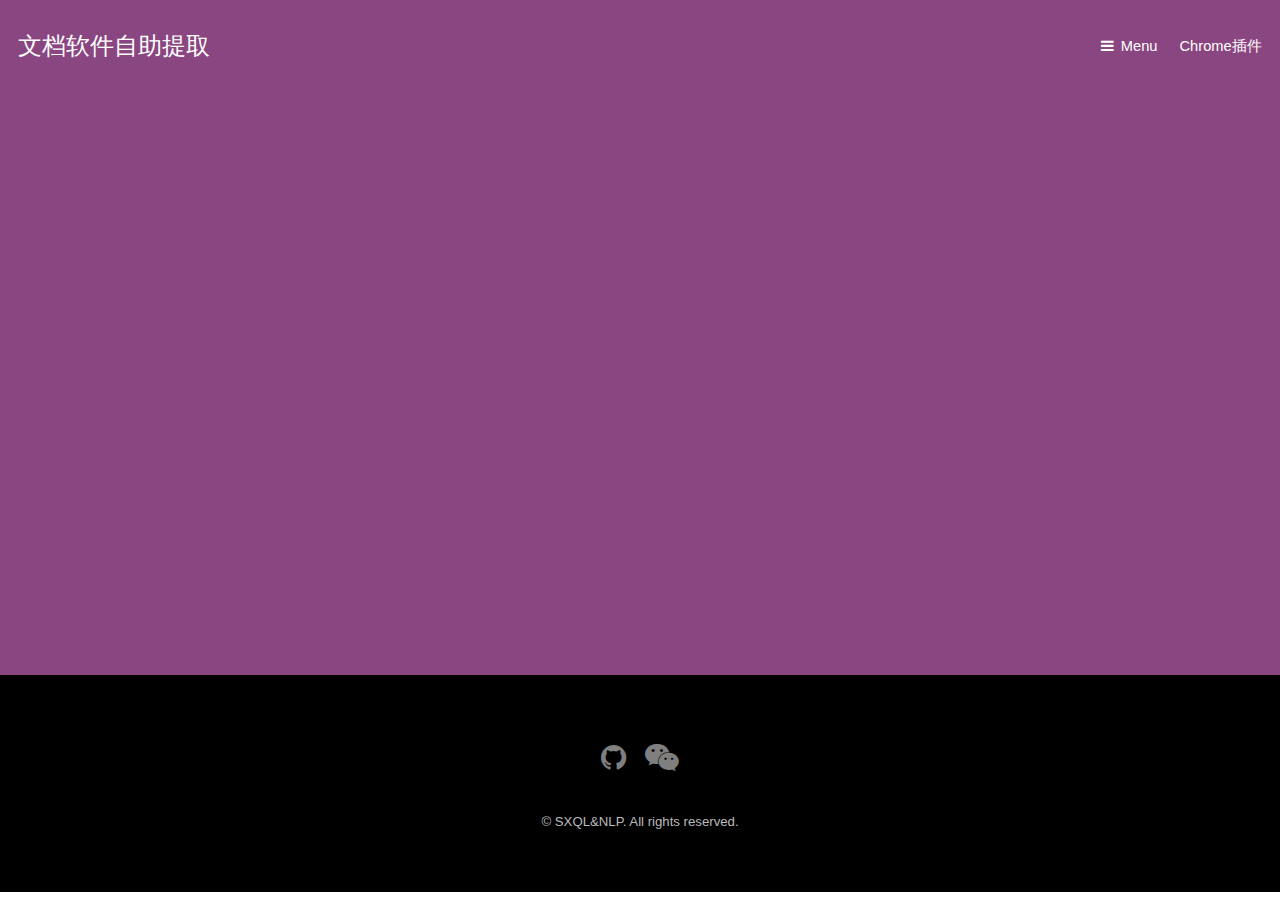
<file: webpage/index.html>
<!DOCTYPE HTML>
<!--
	Hielo by TEMPLATED
	templated.co @templatedco
	Released for free under the Creative Commons Attribution 3.0 license (templated.co/license)
-->
<html>

<head>
	<title>文档软件自助提取 By SXQL&NLP</title>
	<meta charset="utf-8" />
	<meta name="viewport" content="width=device-width, initial-scale=1" />
	<link rel="stylesheet" href="assets/css/main.css" />
	<script type="text/javascript">
		function verify(){
			var content = document.getElementsByName('email')[0].value;
			var emreg=/^\w{3,}(\.\w+)*@[A-z0-9]+(\.[A-z0-9]{2,5}){1,2}$/;
			if(emreg.test(content)){
				return true;}
			else{
				alert("输入邮箱地址格式不合法，请重新输入，谢谢！");
				return false;};}
	</script>
</head>

<body>

	<!-- Header -->
	<header id="header" class="alt">
		<div class="logo"><a href="index.html">
				<font size=5px>文档软件自助提取</font>
			</a></div>
		<a href="#menu">Menu</a><a href="/download/what_he_said.crx">Chrome插件</a>
	</header>

	<!-- Nav -->
	<nav id="menu">
		<ul class="links">
			<li><a href="index.html">Home</a></li>
			<li><a href="introduction.html">Introduction</a></li>
		</ul>
	</nav>

	<!-- Banner -->
	<section class="banner full">
		<article>
			<img src="images/slide01.jpg" alt="" />
			<div class="inner">
				<header>
					<p>Web template by <a href="https://templated.co">TEMPLATED</a></p>
					<br>
					<form action="/robots" method="GET" onsubmit="return verify()">
						<input type="text" name="email" style="height:150px;width:400px" max=100
							placeholder="请输入邮箱地址，文档资料3分钟内自动发送到您邮箱！">
						<br>
						<input type="submit" value="Submit Your Input">
					</form>
					<form action="/try">
						<input type="submit" value="Click Here To Try Something New">
					</form>

				</header>
				<div>
					<style>
						.node {
							cursor: pointer;
							stroke: #3182bd;
							stroke-width: 1.5px;
						}

						.link {
							fill: none;
							stroke: #9ecae1;
							stroke-width: 1.5px;
						}
					</style>
				</div>


			</div>
		</article>
	</section>



	<!-- Footer -->
	<footer id="footer">
		<div class="container">
			<ul class="icons">
				<li><a href="https://github.com/hylan129" class="icon fa-github"><span class="label">Github</span></a></li>
				<li><a href="https://work.weixin.qq.com/wework_admin/user/h5/qqmail_user_card/vc4b761fcc10c1b0be" class="icon fa-wechat"><span class="label">Wechat</span></a></li>
			</ul>
		</div>
		<div class="copyright">
			&copy; SXQL&NLP. All rights reserved.
		</div>
	</footer>

	<!-- Scripts -->
	<script src="https://cdn.staticfile.org/jquery/1.10.2/jquery.min.js"></script>
	<script src="assets/js/jquery.scrollex.min.js"></script>
	<script src="assets/js/skel.min.js"></script>
	<script src="assets/js/util.js"></script>
	<script src="assets/js/main.js"></script>


</body>

</html>
</file>
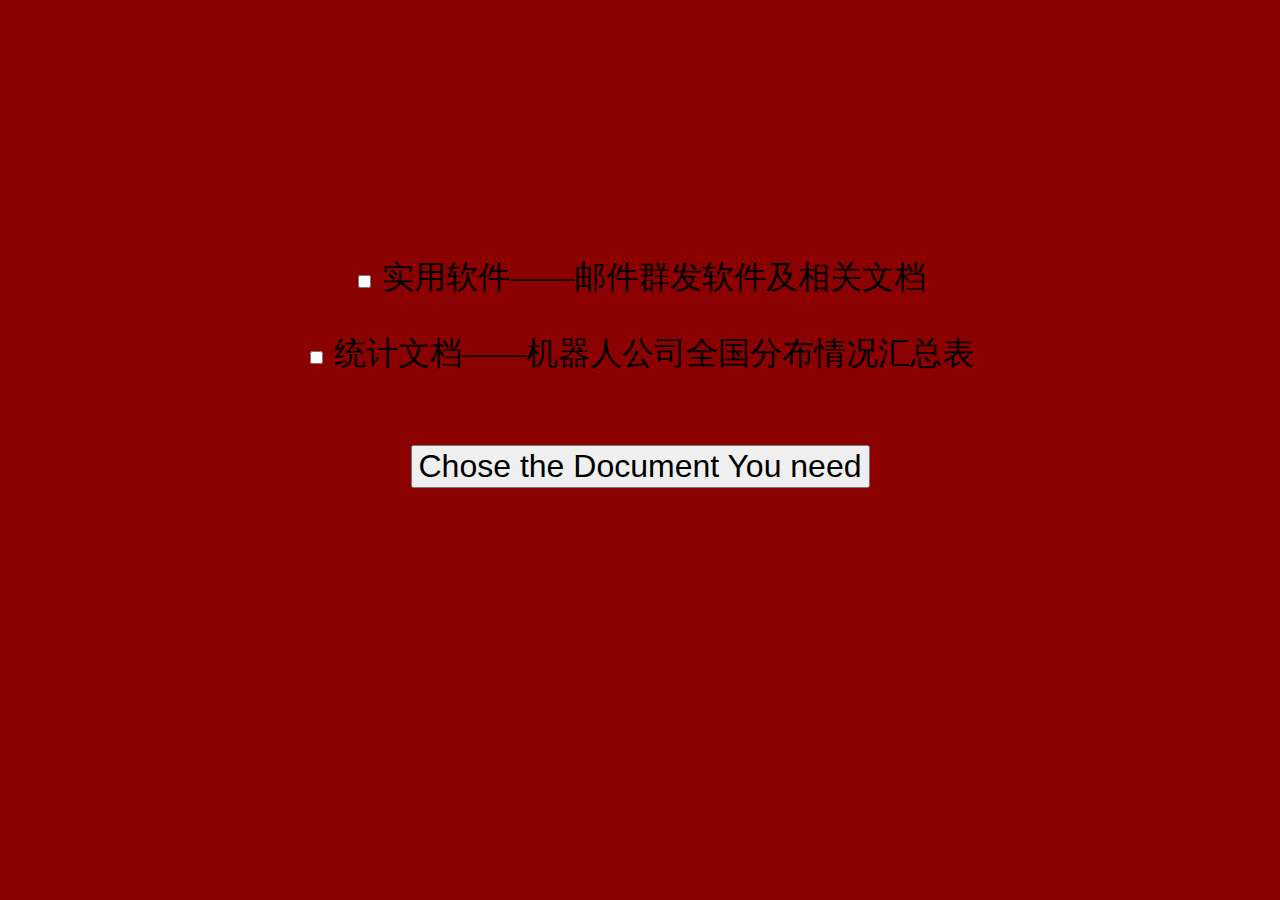
<file: webpage/document_choose_back.html>
<html>
<title>需求文档选择</title>
<meta charset="utf-8" />
	<meta name="viewport" content="width=device-width, initial-scale=1" />
<style>
 /*设置点击前的样式*/
 input[type="checkbox"] + label::before { 
 content: "\a0";  /*不换行空格*/
 display: inline-block;
 width: 20px;
 height: 20px;
 border-radius: 50% 50%;
 background: #ffffff;
 border: 1px solid #D8D8D8;
 text-indent: 6px;
}
input[type="checkbox"]:checked + label::before {
 content: "\2713";
 background-color: #FF8200;
 color: #ffffff;
}
input {
 position: relative;
}

</style>
<body style="text-align: center;vertical-align: middle;margin-top: 20%;font-size:xx-large;background-color:darkred;">
    <form action="/documents">
        <p><input type="checkbox" name="first" value="1">  实用软件——邮件群发软件及相关文档</p>
        <p><input type="checkbox" name="second" value="2">  统计文档——机器人公司全国分布情况汇总表</p><br>
        <input type="submit" value="Chose the Document You need" style="font-size: xx-large;">
    </form>
</body>
    
</html>
</file>
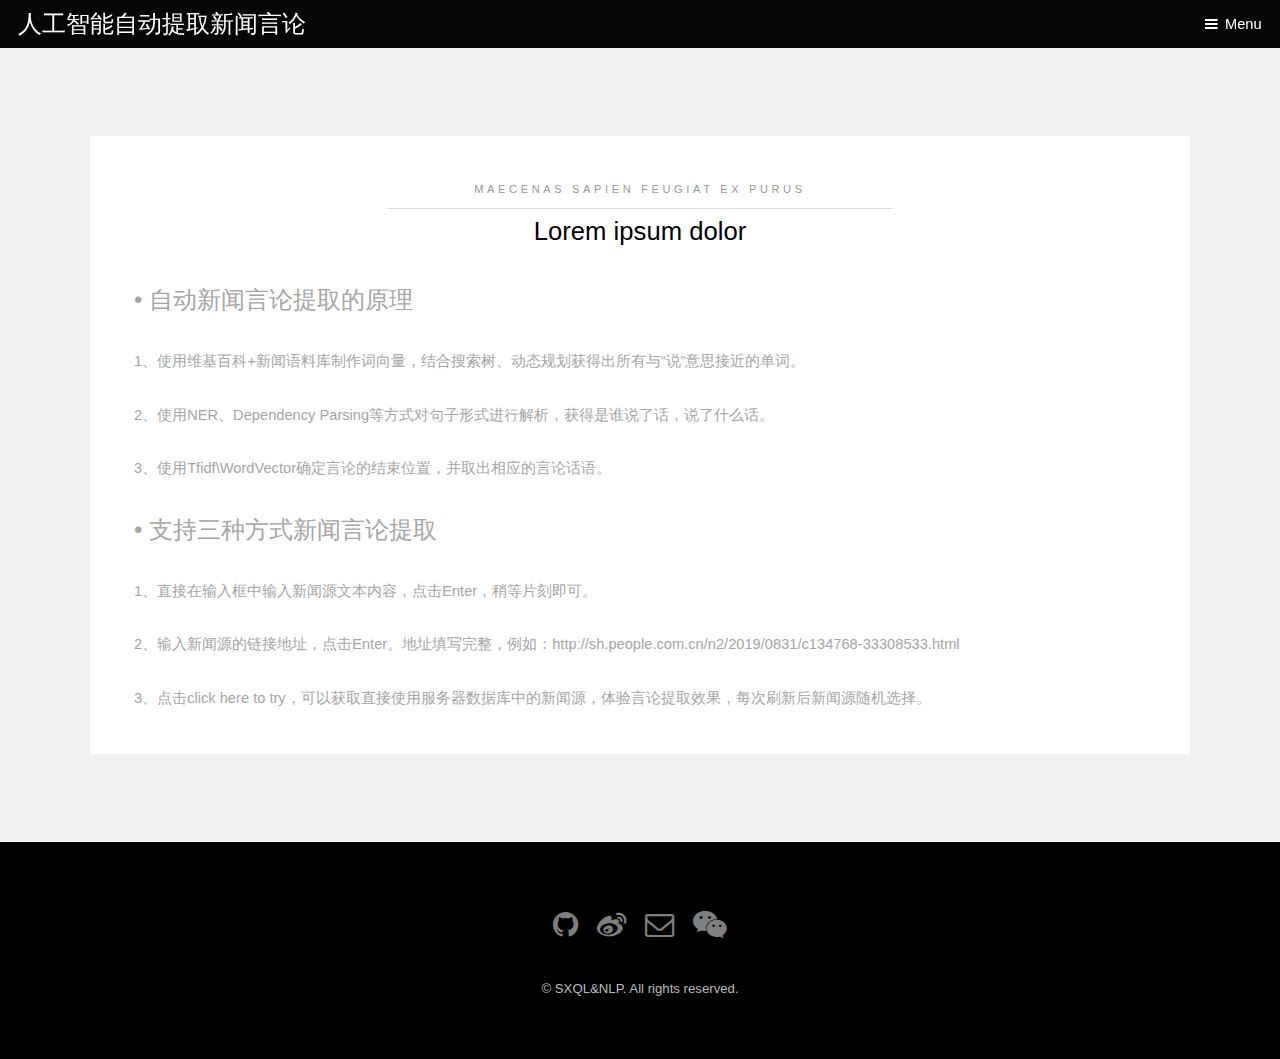
<file: webpage/introduction.html>
<!DOCTYPE HTML>
<!--
	Hielo by TEMPLATED
	templated.co @templatedco
	Released for free under the Creative Commons Attribution 3.0 license (templated.co/license)
-->
<html>
	<head>
		<title>Speech Extraction From News By SXQL&NLP</title>
		<meta charset="utf-8" />
		<meta name="viewport" content="width=device-width, initial-scale=1" />
		<link rel="stylesheet" href="assets/css/main.css" />
	</head>
	<body class="subpage">

		<!-- Header -->
			<header id="header">
				<div class="logo"><a href="index.html"><font size = 5px>人工智能自动提取新闻言论</font> </a></div>
				<a href="#menu">Menu</a>
			</header>

		<!-- Nav -->
			<nav id="menu">
				<ul class="links">
					<li><a href="index.html">Home</a></li>
					<li><a href="introduction.html">Introduction</a></li>
				</ul>
			</nav>


		<!-- Two -->
			<section id="two" class="wrapper style2">
				<div class="inner">
					<div class="box">
						<div class="content">
							<header class="align-center">
								<p>maecenas sapien feugiat ex purus</p>
								<h2>Lorem ipsum dolor</h2>
							</header>
							<p><font size =5px>• 自动新闻言论提取的原理</font></p>
							<p>1、使用维基百科+新闻语料库制作词向量，结合搜索树、动态规划获得出所有与“说”意思接近的单词。</p>
							<p>2、使用NER、Dependency Parsing等方式对句子形式进行解析，获得是谁说了话，说了什么话。</p>
							<p>3、使用Tfidf\WordVector确定言论的结束位置，并取出相应的言论话语。</p>
							
							<p><font size =5px>• 支持三种方式新闻言论提取</font></p>

							<p>1、直接在输入框中输入新闻源文本内容，点击Enter，稍等片刻即可。</p>
							<p>2、输入新闻源的链接地址，点击Enter。地址填写完整，例如：http://sh.people.com.cn/n2/2019/0831/c134768-33308533.html </p>
<p>3、点击click here to try，可以获取直接使用服务器数据库中的新闻源，体验言论提取效果，每次刷新后新闻源随机选择。</p>					

	</div>
					</div>
				</div>
			</section>

		<!-- Footer -->
			<footer id="footer">
				<div class="container">
					<ul class="icons">
						<li><a href="#" class="icon fa-github"><span class="label">Github</span></a></li>
						<li><a href="#" class="icon fa-weibo"><span class="label">Weibo</span></a></li>
						<li><a href="#" class="icon fa-envelope-o"><span class="label">Email</span></a></li>
						<li><a href="#" class="icon fa-wechat"><span class="label">Wechat</span></a></li>
					</ul>
				</div>
				<div class="copyright">
					&copy; SXQL&NLP. All rights reserved.
				</div>
			</footer>

		<!-- Scripts -->
			<script src="assets/js/jquery.min.js"></script>
			<script src="assets/js/jquery.scrollex.min.js"></script>
			<script src="assets/js/skel.min.js"></script>
			<script src="assets/js/util.js"></script>
			<script src="assets/js/main.js"></script>

	</body>
</html>
</file>
<file: webpage/assets/css/main.css>
@charset "UTF-8";
@import url(font-awesome.min.css);
/*
@import url("https://fonts.googleapis.com/css?family=Poppins:300,400,500,600,700");
*/
/*
	Hielo by TEMPLATED
	templated.co @templatedco
	Released for free under the Creative Commons Attribution 3.0 license (templated.co/license)
*/

/* Reset */

	html, body, div, span, applet, object, iframe, h1, h2, h3, h4, h5, h6, p, blockquote, pre, a, abbr, acronym, address, big, cite, code, del, dfn, em, img, ins, kbd, q, s, samp, small, strike, strong, sub, sup, tt, var, b, u, i, center, dl, dt, dd, ol, ul, li, fieldset, form, label, legend, table, caption, tbody, tfoot, thead, tr, th, td, article, aside, canvas, details, embed, figure, figcaption, footer, header, hgroup, menu, nav, output, ruby, section, summary, time, mark, audio, video {
		margin: 0;
		padding: 0;
		border: 0;
		font-size: 100%;
		font: inherit;
		vertical-align: baseline;
	}

	article, aside, details, figcaption, figure, footer, header, hgroup, menu, nav, section {
		display: block;
	}

	body {
		line-height: 1;
	}

	ol, ul {
		list-style: none;
	}

	blockquote, q {
		quotes: none;
	}

	blockquote:before, blockquote:after, q:before, q:after {
		content: '';
		content: none;
	}

	table {
		border-collapse: collapse;
		border-spacing: 0;
	}

	body {
		-webkit-text-size-adjust: none;
	}

/* Box Model */

	*, *:before, *:after {
		-moz-box-sizing: border-box;
		-webkit-box-sizing: border-box;
		box-sizing: border-box;
	}

/* Containers */

	.container {
		margin-left: auto;
		margin-right: auto;
	}

	.container.\31 25\25 {
		width: 100%;
		max-width: 100rem;
		min-width: 80rem;
	}

	.container.\37 5\25 {
		width: 60rem;
	}

	.container.\35 0\25 {
		width: 40rem;
	}

	.container.\32 5\25 {
		width: 20rem;
	}

	.container {
		width: 80rem;
	}

	@media screen and (max-width: 1680px) {

		.container.\31 25\25 {
			width: 100%;
			max-width: 100rem;
			min-width: 80rem;
		}

		.container.\37 5\25 {
			width: 60rem;
		}

		.container.\35 0\25 {
			width: 40rem;
		}

		.container.\32 5\25 {
			width: 20rem;
		}

		.container {
			width: 80rem;
		}

	}

	@media screen and (max-width: 1280px) {

		.container.\31 25\25 {
			width: 100%;
			max-width: 81.25rem;
			min-width: 65rem;
		}

		.container.\37 5\25 {
			width: 48.75rem;
		}

		.container.\35 0\25 {
			width: 32.5rem;
		}

		.container.\32 5\25 {
			width: 16.25rem;
		}

		.container {
			width: 65rem;
		}

	}

	@media screen and (max-width: 980px) {

		.container.\31 25\25 {
			width: 100%;
			max-width: 112.5%;
			min-width: 90%;
		}

		.container.\37 5\25 {
			width: 67.5%;
		}

		.container.\35 0\25 {
			width: 45%;
		}

		.container.\32 5\25 {
			width: 22.5%;
		}

		.container {
			width: 90%;
		}

	}

	@media screen and (max-width: 736px) {

		.container.\31 25\25 {
			width: 100%;
			max-width: 112.5%;
			min-width: 90%;
		}

		.container.\37 5\25 {
			width: 67.5%;
		}

		.container.\35 0\25 {
			width: 45%;
		}

		.container.\32 5\25 {
			width: 22.5%;
		}

		.container {
			width: 90% !important;
		}

	}

	@media screen and (max-width: 480px) {

		.container.\31 25\25 {
			width: 100%;
			max-width: 112.5%;
			min-width: 90%;
		}

		.container.\37 5\25 {
			width: 67.5%;
		}

		.container.\35 0\25 {
			width: 45%;
		}

		.container.\32 5\25 {
			width: 22.5%;
		}

		.container {
			width: 90% !important;
		}

	}

/* Grid */

	.row {
		border-bottom: solid 1px transparent;
		-moz-box-sizing: border-box;
		-webkit-box-sizing: border-box;
		box-sizing: border-box;
	}

	.row > * {
		float: left;
		-moz-box-sizing: border-box;
		-webkit-box-sizing: border-box;
		box-sizing: border-box;
	}

	.row:after, .row:before {
		content: '';
		display: block;
		clear: both;
		height: 0;
	}

	.row.uniform > * > :first-child {
		margin-top: 0;
	}

	.row.uniform > * > :last-child {
		margin-bottom: 0;
	}

	.row.\30 \25 > * {
		padding: 0 0 0 0rem;
	}

	.row.\30 \25 {
		margin: 0 0 -1px 0rem;
	}

	.row.uniform.\30 \25 > * {
		padding: 0rem 0 0 0rem;
	}

	.row.uniform.\30 \25 {
		margin: 0rem 0 -1px 0rem;
	}

	.row > * {
		padding: 0 0 0 2rem;
	}

	.row {
		margin: 0 0 -1px -2rem;
	}

	.row.uniform > * {
		padding: 2rem 0 0 2rem;
	}

	.row.uniform {
		margin: -2rem 0 -1px -2rem;
	}

	.row.\32 00\25 > * {
		padding: 0 0 0 4rem;
	}

	.row.\32 00\25 {
		margin: 0 0 -1px -4rem;
	}

	.row.uniform.\32 00\25 > * {
		padding: 4rem 0 0 4rem;
	}

	.row.uniform.\32 00\25 {
		margin: -4rem 0 -1px -4rem;
	}

	.row.\31 50\25 > * {
		padding: 0 0 0 3rem;
	}

	.row.\31 50\25 {
		margin: 0 0 -1px -3rem;
	}

	.row.uniform.\31 50\25 > * {
		padding: 3rem 0 0 3rem;
	}

	.row.uniform.\31 50\25 {
		margin: -3rem 0 -1px -3rem;
	}

	.row.\35 0\25 > * {
		padding: 0 0 0 1rem;
	}

	.row.\35 0\25 {
		margin: 0 0 -1px -1rem;
	}

	.row.uniform.\35 0\25 > * {
		padding: 1rem 0 0 1rem;
	}

	.row.uniform.\35 0\25 {
		margin: -1rem 0 -1px -1rem;
	}

	.row.\32 5\25 > * {
		padding: 0 0 0 0.5rem;
	}

	.row.\32 5\25 {
		margin: 0 0 -1px -0.5rem;
	}

	.row.uniform.\32 5\25 > * {
		padding: 0.5rem 0 0 0.5rem;
	}

	.row.uniform.\32 5\25 {
		margin: -0.5rem 0 -1px -0.5rem;
	}

	.\31 2u, .\31 2u\24 {
		width: 100%;
		clear: none;
		margin-left: 0;
	}

	.\31 1u, .\31 1u\24 {
		width: 91.6666666667%;
		clear: none;
		margin-left: 0;
	}

	.\31 0u, .\31 0u\24 {
		width: 83.3333333333%;
		clear: none;
		margin-left: 0;
	}

	.\39 u, .\39 u\24 {
		width: 75%;
		clear: none;
		margin-left: 0;
	}

	.\38 u, .\38 u\24 {
		width: 66.6666666667%;
		clear: none;
		margin-left: 0;
	}

	.\37 u, .\37 u\24 {
		width: 58.3333333333%;
		clear: none;
		margin-left: 0;
	}

	.\36 u, .\36 u\24 {
		width: 50%;
		clear: none;
		margin-left: 0;
	}

	.\35 u, .\35 u\24 {
		width: 41.6666666667%;
		clear: none;
		margin-left: 0;
	}

	.\34 u, .\34 u\24 {
		width: 33.3333333333%;
		clear: none;
		margin-left: 0;
	}

	.\33 u, .\33 u\24 {
		width: 25%;
		clear: none;
		margin-left: 0;
	}

	.\32 u, .\32 u\24 {
		width: 16.6666666667%;
		clear: none;
		margin-left: 0;
	}

	.\31 u, .\31 u\24 {
		width: 8.3333333333%;
		clear: none;
		margin-left: 0;
	}

	.\31 2u\24 + *,
	.\31 1u\24 + *,
	.\31 0u\24 + *,
	.\39 u\24 + *,
	.\38 u\24 + *,
	.\37 u\24 + *,
	.\36 u\24 + *,
	.\35 u\24 + *,
	.\34 u\24 + *,
	.\33 u\24 + *,
	.\32 u\24 + *,
	.\31 u\24 + * {
		clear: left;
	}

	.\-11u {
		margin-left: 91.66667%;
	}

	.\-10u {
		margin-left: 83.33333%;
	}

	.\-9u {
		margin-left: 75%;
	}

	.\-8u {
		margin-left: 66.66667%;
	}

	.\-7u {
		margin-left: 58.33333%;
	}

	.\-6u {
		margin-left: 50%;
	}

	.\-5u {
		margin-left: 41.66667%;
	}

	.\-4u {
		margin-left: 33.33333%;
	}

	.\-3u {
		margin-left: 25%;
	}

	.\-2u {
		margin-left: 16.66667%;
	}

	.\-1u {
		margin-left: 8.33333%;
	}

	@media screen and (max-width: 1680px) {

		.row > * {
			padding: 0 0 0 2rem;
		}

		.row {
			margin: 0 0 -1px -2rem;
		}

		.row.uniform > * {
			padding: 2rem 0 0 2rem;
		}

		.row.uniform {
			margin: -2rem 0 -1px -2rem;
		}

		.row.\32 00\25 > * {
			padding: 0 0 0 4rem;
		}

		.row.\32 00\25 {
			margin: 0 0 -1px -4rem;
		}

		.row.uniform.\32 00\25 > * {
			padding: 4rem 0 0 4rem;
		}

		.row.uniform.\32 00\25 {
			margin: -4rem 0 -1px -4rem;
		}

		.row.\31 50\25 > * {
			padding: 0 0 0 3rem;
		}

		.row.\31 50\25 {
			margin: 0 0 -1px -3rem;
		}

		.row.uniform.\31 50\25 > * {
			padding: 3rem 0 0 3rem;
		}

		.row.uniform.\31 50\25 {
			margin: -3rem 0 -1px -3rem;
		}

		.row.\35 0\25 > * {
			padding: 0 0 0 1rem;
		}

		.row.\35 0\25 {
			margin: 0 0 -1px -1rem;
		}

		.row.uniform.\35 0\25 > * {
			padding: 1rem 0 0 1rem;
		}

		.row.uniform.\35 0\25 {
			margin: -1rem 0 -1px -1rem;
		}

		.row.\32 5\25 > * {
			padding: 0 0 0 0.5rem;
		}

		.row.\32 5\25 {
			margin: 0 0 -1px -0.5rem;
		}

		.row.uniform.\32 5\25 > * {
			padding: 0.5rem 0 0 0.5rem;
		}

		.row.uniform.\32 5\25 {
			margin: -0.5rem 0 -1px -0.5rem;
		}

		.\31 2u\28xlarge\29, .\31 2u\24\28xlarge\29 {
			width: 100%;
			clear: none;
			margin-left: 0;
		}

		.\31 1u\28xlarge\29, .\31 1u\24\28xlarge\29 {
			width: 91.6666666667%;
			clear: none;
			margin-left: 0;
		}

		.\31 0u\28xlarge\29, .\31 0u\24\28xlarge\29 {
			width: 83.3333333333%;
			clear: none;
			margin-left: 0;
		}

		.\39 u\28xlarge\29, .\39 u\24\28xlarge\29 {
			width: 75%;
			clear: none;
			margin-left: 0;
		}

		.\38 u\28xlarge\29, .\38 u\24\28xlarge\29 {
			width: 66.6666666667%;
			clear: none;
			margin-left: 0;
		}

		.\37 u\28xlarge\29, .\37 u\24\28xlarge\29 {
			width: 58.3333333333%;
			clear: none;
			margin-left: 0;
		}

		.\36 u\28xlarge\29, .\36 u\24\28xlarge\29 {
			width: 50%;
			clear: none;
			margin-left: 0;
		}

		.\35 u\28xlarge\29, .\35 u\24\28xlarge\29 {
			width: 41.6666666667%;
			clear: none;
			margin-left: 0;
		}

		.\34 u\28xlarge\29, .\34 u\24\28xlarge\29 {
			width: 33.3333333333%;
			clear: none;
			margin-left: 0;
		}

		.\33 u\28xlarge\29, .\33 u\24\28xlarge\29 {
			width: 25%;
			clear: none;
			margin-left: 0;
		}

		.\32 u\28xlarge\29, .\32 u\24\28xlarge\29 {
			width: 16.6666666667%;
			clear: none;
			margin-left: 0;
		}

		.\31 u\28xlarge\29, .\31 u\24\28xlarge\29 {
			width: 8.3333333333%;
			clear: none;
			margin-left: 0;
		}

		.\31 2u\24\28xlarge\29 + *,
		.\31 1u\24\28xlarge\29 + *,
		.\31 0u\24\28xlarge\29 + *,
		.\39 u\24\28xlarge\29 + *,
		.\38 u\24\28xlarge\29 + *,
		.\37 u\24\28xlarge\29 + *,
		.\36 u\24\28xlarge\29 + *,
		.\35 u\24\28xlarge\29 + *,
		.\34 u\24\28xlarge\29 + *,
		.\33 u\24\28xlarge\29 + *,
		.\32 u\24\28xlarge\29 + *,
		.\31 u\24\28xlarge\29 + * {
			clear: left;
		}

		.\-11u\28xlarge\29 {
			margin-left: 91.66667%;
		}

		.\-10u\28xlarge\29 {
			margin-left: 83.33333%;
		}

		.\-9u\28xlarge\29 {
			margin-left: 75%;
		}

		.\-8u\28xlarge\29 {
			margin-left: 66.66667%;
		}

		.\-7u\28xlarge\29 {
			margin-left: 58.33333%;
		}

		.\-6u\28xlarge\29 {
			margin-left: 50%;
		}

		.\-5u\28xlarge\29 {
			margin-left: 41.66667%;
		}

		.\-4u\28xlarge\29 {
			margin-left: 33.33333%;
		}

		.\-3u\28xlarge\29 {
			margin-left: 25%;
		}

		.\-2u\28xlarge\29 {
			margin-left: 16.66667%;
		}

		.\-1u\28xlarge\29 {
			margin-left: 8.33333%;
		}

	}

	@media screen and (max-width: 1280px) {

		.row > * {
			padding: 0 0 0 1.5rem;
		}

		.row {
			margin: 0 0 -1px -1.5rem;
		}

		.row.uniform > * {
			padding: 1.5rem 0 0 1.5rem;
		}

		.row.uniform {
			margin: -1.5rem 0 -1px -1.5rem;
		}

		.row.\32 00\25 > * {
			padding: 0 0 0 3rem;
		}

		.row.\32 00\25 {
			margin: 0 0 -1px -3rem;
		}

		.row.uniform.\32 00\25 > * {
			padding: 3rem 0 0 3rem;
		}

		.row.uniform.\32 00\25 {
			margin: -3rem 0 -1px -3rem;
		}

		.row.\31 50\25 > * {
			padding: 0 0 0 2.25rem;
		}

		.row.\31 50\25 {
			margin: 0 0 -1px -2.25rem;
		}

		.row.uniform.\31 50\25 > * {
			padding: 2.25rem 0 0 2.25rem;
		}

		.row.uniform.\31 50\25 {
			margin: -2.25rem 0 -1px -2.25rem;
		}

		.row.\35 0\25 > * {
			padding: 0 0 0 0.75rem;
		}

		.row.\35 0\25 {
			margin: 0 0 -1px -0.75rem;
		}

		.row.uniform.\35 0\25 > * {
			padding: 0.75rem 0 0 0.75rem;
		}

		.row.uniform.\35 0\25 {
			margin: -0.75rem 0 -1px -0.75rem;
		}

		.row.\32 5\25 > * {
			padding: 0 0 0 0.375rem;
		}

		.row.\32 5\25 {
			margin: 0 0 -1px -0.375rem;
		}

		.row.uniform.\32 5\25 > * {
			padding: 0.375rem 0 0 0.375rem;
		}

		.row.uniform.\32 5\25 {
			margin: -0.375rem 0 -1px -0.375rem;
		}

		.\31 2u\28large\29, .\31 2u\24\28large\29 {
			width: 100%;
			clear: none;
			margin-left: 0;
		}

		.\31 1u\28large\29, .\31 1u\24\28large\29 {
			width: 91.6666666667%;
			clear: none;
			margin-left: 0;
		}

		.\31 0u\28large\29, .\31 0u\24\28large\29 {
			width: 83.3333333333%;
			clear: none;
			margin-left: 0;
		}

		.\39 u\28large\29, .\39 u\24\28large\29 {
			width: 75%;
			clear: none;
			margin-left: 0;
		}

		.\38 u\28large\29, .\38 u\24\28large\29 {
			width: 66.6666666667%;
			clear: none;
			margin-left: 0;
		}

		.\37 u\28large\29, .\37 u\24\28large\29 {
			width: 58.3333333333%;
			clear: none;
			margin-left: 0;
		}

		.\36 u\28large\29, .\36 u\24\28large\29 {
			width: 50%;
			clear: none;
			margin-left: 0;
		}

		.\35 u\28large\29, .\35 u\24\28large\29 {
			width: 41.6666666667%;
			clear: none;
			margin-left: 0;
		}

		.\34 u\28large\29, .\34 u\24\28large\29 {
			width: 33.3333333333%;
			clear: none;
			margin-left: 0;
		}

		.\33 u\28large\29, .\33 u\24\28large\29 {
			width: 25%;
			clear: none;
			margin-left: 0;
		}

		.\32 u\28large\29, .\32 u\24\28large\29 {
			width: 16.6666666667%;
			clear: none;
			margin-left: 0;
		}

		.\31 u\28large\29, .\31 u\24\28large\29 {
			width: 8.3333333333%;
			clear: none;
			margin-left: 0;
		}

		.\31 2u\24\28large\29 + *,
		.\31 1u\24\28large\29 + *,
		.\31 0u\24\28large\29 + *,
		.\39 u\24\28large\29 + *,
		.\38 u\24\28large\29 + *,
		.\37 u\24\28large\29 + *,
		.\36 u\24\28large\29 + *,
		.\35 u\24\28large\29 + *,
		.\34 u\24\28large\29 + *,
		.\33 u\24\28large\29 + *,
		.\32 u\24\28large\29 + *,
		.\31 u\24\28large\29 + * {
			clear: left;
		}

		.\-11u\28large\29 {
			margin-left: 91.66667%;
		}

		.\-10u\28large\29 {
			margin-left: 83.33333%;
		}

		.\-9u\28large\29 {
			margin-left: 75%;
		}

		.\-8u\28large\29 {
			margin-left: 66.66667%;
		}

		.\-7u\28large\29 {
			margin-left: 58.33333%;
		}

		.\-6u\28large\29 {
			margin-left: 50%;
		}

		.\-5u\28large\29 {
			margin-left: 41.66667%;
		}

		.\-4u\28large\29 {
			margin-left: 33.33333%;
		}

		.\-3u\28large\29 {
			margin-left: 25%;
		}

		.\-2u\28large\29 {
			margin-left: 16.66667%;
		}

		.\-1u\28large\29 {
			margin-left: 8.33333%;
		}

	}

	@media screen and (max-width: 980px) {

		.row > * {
			padding: 0 0 0 1.5rem;
		}

		.row {
			margin: 0 0 -1px -1.5rem;
		}

		.row.uniform > * {
			padding: 1.5rem 0 0 1.5rem;
		}

		.row.uniform {
			margin: -1.5rem 0 -1px -1.5rem;
		}

		.row.\32 00\25 > * {
			padding: 0 0 0 3rem;
		}

		.row.\32 00\25 {
			margin: 0 0 -1px -3rem;
		}

		.row.uniform.\32 00\25 > * {
			padding: 3rem 0 0 3rem;
		}

		.row.uniform.\32 00\25 {
			margin: -3rem 0 -1px -3rem;
		}

		.row.\31 50\25 > * {
			padding: 0 0 0 2.25rem;
		}

		.row.\31 50\25 {
			margin: 0 0 -1px -2.25rem;
		}

		.row.uniform.\31 50\25 > * {
			padding: 2.25rem 0 0 2.25rem;
		}

		.row.uniform.\31 50\25 {
			margin: -2.25rem 0 -1px -2.25rem;
		}

		.row.\35 0\25 > * {
			padding: 0 0 0 0.75rem;
		}

		.row.\35 0\25 {
			margin: 0 0 -1px -0.75rem;
		}

		.row.uniform.\35 0\25 > * {
			padding: 0.75rem 0 0 0.75rem;
		}

		.row.uniform.\35 0\25 {
			margin: -0.75rem 0 -1px -0.75rem;
		}

		.row.\32 5\25 > * {
			padding: 0 0 0 0.375rem;
		}

		.row.\32 5\25 {
			margin: 0 0 -1px -0.375rem;
		}

		.row.uniform.\32 5\25 > * {
			padding: 0.375rem 0 0 0.375rem;
		}

		.row.uniform.\32 5\25 {
			margin: -0.375rem 0 -1px -0.375rem;
		}

		.\31 2u\28medium\29, .\31 2u\24\28medium\29 {
			width: 100%;
			clear: none;
			margin-left: 0;
		}

		.\31 1u\28medium\29, .\31 1u\24\28medium\29 {
			width: 91.6666666667%;
			clear: none;
			margin-left: 0;
		}

		.\31 0u\28medium\29, .\31 0u\24\28medium\29 {
			width: 83.3333333333%;
			clear: none;
			margin-left: 0;
		}

		.\39 u\28medium\29, .\39 u\24\28medium\29 {
			width: 75%;
			clear: none;
			margin-left: 0;
		}

		.\38 u\28medium\29, .\38 u\24\28medium\29 {
			width: 66.6666666667%;
			clear: none;
			margin-left: 0;
		}

		.\37 u\28medium\29, .\37 u\24\28medium\29 {
			width: 58.3333333333%;
			clear: none;
			margin-left: 0;
		}

		.\36 u\28medium\29, .\36 u\24\28medium\29 {
			width: 50%;
			clear: none;
			margin-left: 0;
		}

		.\35 u\28medium\29, .\35 u\24\28medium\29 {
			width: 41.6666666667%;
			clear: none;
			margin-left: 0;
		}

		.\34 u\28medium\29, .\34 u\24\28medium\29 {
			width: 33.3333333333%;
			clear: none;
			margin-left: 0;
		}

		.\33 u\28medium\29, .\33 u\24\28medium\29 {
			width: 25%;
			clear: none;
			margin-left: 0;
		}

		.\32 u\28medium\29, .\32 u\24\28medium\29 {
			width: 16.6666666667%;
			clear: none;
			margin-left: 0;
		}

		.\31 u\28medium\29, .\31 u\24\28medium\29 {
			width: 8.3333333333%;
			clear: none;
			margin-left: 0;
		}

		.\31 2u\24\28medium\29 + *,
		.\31 1u\24\28medium\29 + *,
		.\31 0u\24\28medium\29 + *,
		.\39 u\24\28medium\29 + *,
		.\38 u\24\28medium\29 + *,
		.\37 u\24\28medium\29 + *,
		.\36 u\24\28medium\29 + *,
		.\35 u\24\28medium\29 + *,
		.\34 u\24\28medium\29 + *,
		.\33 u\24\28medium\29 + *,
		.\32 u\24\28medium\29 + *,
		.\31 u\24\28medium\29 + * {
			clear: left;
		}

		.\-11u\28medium\29 {
			margin-left: 91.66667%;
		}

		.\-10u\28medium\29 {
			margin-left: 83.33333%;
		}

		.\-9u\28medium\29 {
			margin-left: 75%;
		}

		.\-8u\28medium\29 {
			margin-left: 66.66667%;
		}

		.\-7u\28medium\29 {
			margin-left: 58.33333%;
		}

		.\-6u\28medium\29 {
			margin-left: 50%;
		}

		.\-5u\28medium\29 {
			margin-left: 41.66667%;
		}

		.\-4u\28medium\29 {
			margin-left: 33.33333%;
		}

		.\-3u\28medium\29 {
			margin-left: 25%;
		}

		.\-2u\28medium\29 {
			margin-left: 16.66667%;
		}

		.\-1u\28medium\29 {
			margin-left: 8.33333%;
		}

	}

	@media screen and (max-width: 736px) {

		.row > * {
			padding: 0 0 0 1.25rem;
		}

		.row {
			margin: 0 0 -1px -1.25rem;
		}

		.row.uniform > * {
			padding: 1.25rem 0 0 1.25rem;
		}

		.row.uniform {
			margin: -1.25rem 0 -1px -1.25rem;
		}

		.row.\32 00\25 > * {
			padding: 0 0 0 2.5rem;
		}

		.row.\32 00\25 {
			margin: 0 0 -1px -2.5rem;
		}

		.row.uniform.\32 00\25 > * {
			padding: 2.5rem 0 0 2.5rem;
		}

		.row.uniform.\32 00\25 {
			margin: -2.5rem 0 -1px -2.5rem;
		}

		.row.\31 50\25 > * {
			padding: 0 0 0 1.875rem;
		}

		.row.\31 50\25 {
			margin: 0 0 -1px -1.875rem;
		}

		.row.uniform.\31 50\25 > * {
			padding: 1.875rem 0 0 1.875rem;
		}

		.row.uniform.\31 50\25 {
			margin: -1.875rem 0 -1px -1.875rem;
		}

		.row.\35 0\25 > * {
			padding: 0 0 0 0.625rem;
		}

		.row.\35 0\25 {
			margin: 0 0 -1px -0.625rem;
		}

		.row.uniform.\35 0\25 > * {
			padding: 0.625rem 0 0 0.625rem;
		}

		.row.uniform.\35 0\25 {
			margin: -0.625rem 0 -1px -0.625rem;
		}

		.row.\32 5\25 > * {
			padding: 0 0 0 0.3125rem;
		}

		.row.\32 5\25 {
			margin: 0 0 -1px -0.3125rem;
		}

		.row.uniform.\32 5\25 > * {
			padding: 0.3125rem 0 0 0.3125rem;
		}

		.row.uniform.\32 5\25 {
			margin: -0.3125rem 0 -1px -0.3125rem;
		}

		.\31 2u\28small\29, .\31 2u\24\28small\29 {
			width: 100%;
			clear: none;
			margin-left: 0;
		}

		.\31 1u\28small\29, .\31 1u\24\28small\29 {
			width: 91.6666666667%;
			clear: none;
			margin-left: 0;
		}

		.\31 0u\28small\29, .\31 0u\24\28small\29 {
			width: 83.3333333333%;
			clear: none;
			margin-left: 0;
		}

		.\39 u\28small\29, .\39 u\24\28small\29 {
			width: 75%;
			clear: none;
			margin-left: 0;
		}

		.\38 u\28small\29, .\38 u\24\28small\29 {
			width: 66.6666666667%;
			clear: none;
			margin-left: 0;
		}

		.\37 u\28small\29, .\37 u\24\28small\29 {
			width: 58.3333333333%;
			clear: none;
			margin-left: 0;
		}

		.\36 u\28small\29, .\36 u\24\28small\29 {
			width: 50%;
			clear: none;
			margin-left: 0;
		}

		.\35 u\28small\29, .\35 u\24\28small\29 {
			width: 41.6666666667%;
			clear: none;
			margin-left: 0;
		}

		.\34 u\28small\29, .\34 u\24\28small\29 {
			width: 33.3333333333%;
			clear: none;
			margin-left: 0;
		}

		.\33 u\28small\29, .\33 u\24\28small\29 {
			width: 25%;
			clear: none;
			margin-left: 0;
		}

		.\32 u\28small\29, .\32 u\24\28small\29 {
			width: 16.6666666667%;
			clear: none;
			margin-left: 0;
		}

		.\31 u\28small\29, .\31 u\24\28small\29 {
			width: 8.3333333333%;
			clear: none;
			margin-left: 0;
		}

		.\31 2u\24\28small\29 + *,
		.\31 1u\24\28small\29 + *,
		.\31 0u\24\28small\29 + *,
		.\39 u\24\28small\29 + *,
		.\38 u\24\28small\29 + *,
		.\37 u\24\28small\29 + *,
		.\36 u\24\28small\29 + *,
		.\35 u\24\28small\29 + *,
		.\34 u\24\28small\29 + *,
		.\33 u\24\28small\29 + *,
		.\32 u\24\28small\29 + *,
		.\31 u\24\28small\29 + * {
			clear: left;
		}

		.\-11u\28small\29 {
			margin-left: 91.66667%;
		}

		.\-10u\28small\29 {
			margin-left: 83.33333%;
		}

		.\-9u\28small\29 {
			margin-left: 75%;
		}

		.\-8u\28small\29 {
			margin-left: 66.66667%;
		}

		.\-7u\28small\29 {
			margin-left: 58.33333%;
		}

		.\-6u\28small\29 {
			margin-left: 50%;
		}

		.\-5u\28small\29 {
			margin-left: 41.66667%;
		}

		.\-4u\28small\29 {
			margin-left: 33.33333%;
		}

		.\-3u\28small\29 {
			margin-left: 25%;
		}

		.\-2u\28small\29 {
			margin-left: 16.66667%;
		}

		.\-1u\28small\29 {
			margin-left: 8.33333%;
		}

	}

	@media screen and (max-width: 480px) {

		.row > * {
			padding: 0 0 0 1.25rem;
		}

		.row {
			margin: 0 0 -1px -1.25rem;
		}

		.row.uniform > * {
			padding: 1.25rem 0 0 1.25rem;
		}

		.row.uniform {
			margin: -1.25rem 0 -1px -1.25rem;
		}

		.row.\32 00\25 > * {
			padding: 0 0 0 2.5rem;
		}

		.row.\32 00\25 {
			margin: 0 0 -1px -2.5rem;
		}

		.row.uniform.\32 00\25 > * {
			padding: 2.5rem 0 0 2.5rem;
		}

		.row.uniform.\32 00\25 {
			margin: -2.5rem 0 -1px -2.5rem;
		}

		.row.\31 50\25 > * {
			padding: 0 0 0 1.875rem;
		}

		.row.\31 50\25 {
			margin: 0 0 -1px -1.875rem;
		}

		.row.uniform.\31 50\25 > * {
			padding: 1.875rem 0 0 1.875rem;
		}

		.row.uniform.\31 50\25 {
			margin: -1.875rem 0 -1px -1.875rem;
		}

		.row.\35 0\25 > * {
			padding: 0 0 0 0.625rem;
		}

		.row.\35 0\25 {
			margin: 0 0 -1px -0.625rem;
		}

		.row.uniform.\35 0\25 > * {
			padding: 0.625rem 0 0 0.625rem;
		}

		.row.uniform.\35 0\25 {
			margin: -0.625rem 0 -1px -0.625rem;
		}

		.row.\32 5\25 > * {
			padding: 0 0 0 0.3125rem;
		}

		.row.\32 5\25 {
			margin: 0 0 -1px -0.3125rem;
		}

		.row.uniform.\32 5\25 > * {
			padding: 0.3125rem 0 0 0.3125rem;
		}

		.row.uniform.\32 5\25 {
			margin: -0.3125rem 0 -1px -0.3125rem;
		}

		.\31 2u\28xsmall\29, .\31 2u\24\28xsmall\29 {
			width: 100%;
			clear: none;
			margin-left: 0;
		}

		.\31 1u\28xsmall\29, .\31 1u\24\28xsmall\29 {
			width: 91.6666666667%;
			clear: none;
			margin-left: 0;
		}

		.\31 0u\28xsmall\29, .\31 0u\24\28xsmall\29 {
			width: 83.3333333333%;
			clear: none;
			margin-left: 0;
		}

		.\39 u\28xsmall\29, .\39 u\24\28xsmall\29 {
			width: 75%;
			clear: none;
			margin-left: 0;
		}

		.\38 u\28xsmall\29, .\38 u\24\28xsmall\29 {
			width: 66.6666666667%;
			clear: none;
			margin-left: 0;
		}

		.\37 u\28xsmall\29, .\37 u\24\28xsmall\29 {
			width: 58.3333333333%;
			clear: none;
			margin-left: 0;
		}

		.\36 u\28xsmall\29, .\36 u\24\28xsmall\29 {
			width: 50%;
			clear: none;
			margin-left: 0;
		}

		.\35 u\28xsmall\29, .\35 u\24\28xsmall\29 {
			width: 41.6666666667%;
			clear: none;
			margin-left: 0;
		}

		.\34 u\28xsmall\29, .\34 u\24\28xsmall\29 {
			width: 33.3333333333%;
			clear: none;
			margin-left: 0;
		}

		.\33 u\28xsmall\29, .\33 u\24\28xsmall\29 {
			width: 25%;
			clear: none;
			margin-left: 0;
		}

		.\32 u\28xsmall\29, .\32 u\24\28xsmall\29 {
			width: 16.6666666667%;
			clear: none;
			margin-left: 0;
		}

		.\31 u\28xsmall\29, .\31 u\24\28xsmall\29 {
			width: 8.3333333333%;
			clear: none;
			margin-left: 0;
		}

		.\31 2u\24\28xsmall\29 + *,
		.\31 1u\24\28xsmall\29 + *,
		.\31 0u\24\28xsmall\29 + *,
		.\39 u\24\28xsmall\29 + *,
		.\38 u\24\28xsmall\29 + *,
		.\37 u\24\28xsmall\29 + *,
		.\36 u\24\28xsmall\29 + *,
		.\35 u\24\28xsmall\29 + *,
		.\34 u\24\28xsmall\29 + *,
		.\33 u\24\28xsmall\29 + *,
		.\32 u\24\28xsmall\29 + *,
		.\31 u\24\28xsmall\29 + * {
			clear: left;
		}

		.\-11u\28xsmall\29 {
			margin-left: 91.66667%;
		}

		.\-10u\28xsmall\29 {
			margin-left: 83.33333%;
		}

		.\-9u\28xsmall\29 {
			margin-left: 75%;
		}

		.\-8u\28xsmall\29 {
			margin-left: 66.66667%;
		}

		.\-7u\28xsmall\29 {
			margin-left: 58.33333%;
		}

		.\-6u\28xsmall\29 {
			margin-left: 50%;
		}

		.\-5u\28xsmall\29 {
			margin-left: 41.66667%;
		}

		.\-4u\28xsmall\29 {
			margin-left: 33.33333%;
		}

		.\-3u\28xsmall\29 {
			margin-left: 25%;
		}

		.\-2u\28xsmall\29 {
			margin-left: 16.66667%;
		}

		.\-1u\28xsmall\29 {
			margin-left: 8.33333%;
		}

	}

/* Basic */

	@-ms-viewport {
		width: device-width;
	}

	body {
		-ms-overflow-style: scrollbar;
	}

	@media screen and (max-width: 480px) {

		html, body {
			min-width: 320px;
		}

	}

	body {
		background: #fff;
	}

		body.is-loading *, body.is-loading *:before, body.is-loading *:after {
			-moz-animation: none !important;
			-webkit-animation: none !important;
			-ms-animation: none !important;
			animation: none !important;
			-moz-transition: none !important;
			-webkit-transition: none !important;
			-ms-transition: none !important;
			transition: none !important;
		}

/* Type */

	html {
		font-size: 13pt;
	}

		@media screen and (max-width: 1680px) {

			html {
				font-size: 11pt;
			}

		}

		@media screen and (max-width: 1280px) {

			html {
				font-size: 11pt;
			}

		}

		@media screen and (max-width: 980px) {

			html {
				font-size: 12pt;
			}

		}

		@media screen and (max-width: 736px) {

			html {
				font-size: 12pt;
			}

		}

		@media screen and (max-width: 480px) {

			html {
				font-size: 12pt;
			}

		}

	body {
		background-color: #fff;
		color: #444;
	}

	body, input, select, textarea {
		font-family: "Poppins", sans-serif;
		font-weight: 300;
		font-size: 1rem;
		line-height: 1.65;
	}

	a {
		text-decoration: underline;
	}

		a:hover {
			text-decoration: none;
		}

	strong, b {
		font-weight: 600;
	}

	em, i {
		font-style: italic;
	}

	p {
		margin: 0 0 2rem 0;
	}

		p.special {
			text-transform: uppercase;
			font-size: .75rem;
			font-weight: 300;
			margin: 0 0 .5rem 0;
			padding: 0 0 1rem 0;
			letter-spacing: .25rem;
		}

			p.special:after {
				content: '';
				position: absolute;
				margin: auto;
				right: 0;
				bottom: 0;
				left: 0;
				width: 50%;
				height: 1px;
				background-color: rgba(0, 0, 0, 0.125);
			}

	h1, h2, h3, h4, h5, h6 {
		font-weight: 300;
		line-height: 1.5;
		margin: 0 0 1rem 0;
	}

		h1 a, h2 a, h3 a, h4 a, h5 a, h6 a {
			color: inherit;
			text-decoration: none;
		}

	h2 {
		font-size: 1.75rem;
	}

	h3 {
		font-size: 1.35rem;
	}

	h4 {
		font-size: 1.1rem;
	}

	h5 {
		font-size: 0.9rem;
	}

	h6 {
		font-size: 0.7rem;
	}

	sub {
		font-size: 0.8rem;
		position: relative;
		top: 0.5rem;
	}

	sup {
		font-size: 0.8rem;
		position: relative;
		top: -0.5rem;
	}

	blockquote {
		border-left: solid 4px;
		font-style: italic;
		margin: 0 0 2rem 0;
		padding: 0.5rem 0 0.5rem 2rem;
	}

	code {
		border-radius: 2px;
		border: solid 1px;
		font-family: "Courier New", monospace;
		font-size: 0.9rem;
		margin: 0 0.25rem;
		padding: 0.25rem 0.65rem;
	}

	pre {
		-webkit-overflow-scrolling: touch;
		font-family: "Courier New", monospace;
		font-size: 0.9rem;
		margin: 0 0 2rem 0;
	}

		pre code {
			display: block;
			line-height: 1.75;
			padding: 1rem 1.5rem;
			overflow-x: auto;
		}

	hr {
		border: 0;
		border-bottom: solid 1px;
		margin: 2rem 0;
	}

		hr.major {
			margin: 3rem 0;
		}

	.align-left {
		text-align: left;
	}

	.align-center {
		text-align: center;
	}

	.align-right {
		text-align: right;
	}

	input, select, textarea {
		color: #555;
	}

	a {
		color: #8a4680;
	}

	strong, b {
		color: #555;
	}

	h1, h2, h3, h4, h5, h6 {
		color: #555;
	}

	blockquote {
		border-left-color: rgba(144, 144, 144, 0.25);
	}

	code {
		background: rgba(144, 144, 144, 0.075);
		border-color: rgba(144, 144, 144, 0.25);
	}

	hr {
		border-bottom-color: rgba(144, 144, 144, 0.25);
	}

/* Box */

	.box {
		margin-bottom: 2rem;
		background: #FFF;
	}

		.box .image.fit {
			margin: 0;
			border-radius: 0;
		}

			.box .image.fit img {
				border-radius: 0;
			}

		.box header h2 {
			margin-bottom: 2rem;
		}

		.box header p {
			text-transform: uppercase;
			font-size: .75rem;
			font-weight: 300;
			margin: 0 0 .25rem 0;
			padding: 0 0 .75rem 0;
			letter-spacing: .25rem;
		}

			.box header p:after {
				content: '';
				position: absolute;
				margin: auto;
				right: 0;
				bottom: 0;
				left: 0;
				width: 50%;
				height: 1px;
				background-color: rgba(0, 0, 0, 0.125);
			}

		.box .content {
			padding: 3rem;
		}

		.box > :last-child,
		.box > :last-child > :last-child,
		.box > :last-child > :last-child > :last-child {
			margin-bottom: 0;
		}

		.box.alt {
			border: 0;
			border-radius: 0;
			padding: 0;
		}

		@media screen and (max-width: 736px) {

			.box .content {
				padding: 2rem;
			}

		}

	.box {
		border-color: rgba(144, 144, 144, 0.25);
	}

/* Button */

	input[type="submit"],
	input[type="reset"],
	input[type="button"],
	button,
	.button {
		-moz-appearance: none;
		-webkit-appearance: none;
		-ms-appearance: none;
		appearance: none;
		-moz-transition: background-color 0.2s ease-in-out, color 0.2s ease-in-out;
		-webkit-transition: background-color 0.2s ease-in-out, color 0.2s ease-in-out;
		-ms-transition: background-color 0.2s ease-in-out, color 0.2s ease-in-out;
		transition: background-color 0.2s ease-in-out, color 0.2s ease-in-out;
		border-radius: 2px;
		border: 0;
		cursor: pointer;
		display: inline-block;
		font-weight: 300;
		height: 2.85rem;
		line-height: 2.95rem;
		padding: 0 1.5rem;
		text-align: center;
		text-decoration: none;
		text-transform: uppercase;
		white-space: nowrap;
	}

		input[type="submit"].icon,
		input[type="reset"].icon,
		input[type="button"].icon,
		button.icon,
		.button.icon {
			padding-left: 1.35rem;
		}

			input[type="submit"].icon:before,
			input[type="reset"].icon:before,
			input[type="button"].icon:before,
			button.icon:before,
			.button.icon:before {
				margin-right: 0.5rem;
			}

		input[type="submit"].fit,
		input[type="reset"].fit,
		input[type="button"].fit,
		button.fit,
		.button.fit {
			display: block;
			margin: 0 0 1rem 0;
			width: 100%;
		}

		input[type="submit"].small,
		input[type="reset"].small,
		input[type="button"].small,
		button.small,
		.button.small {
			font-size: 0.8rem;
		}

		input[type="submit"].big,
		input[type="reset"].big,
		input[type="button"].big,
		button.big,
		.button.big {
			font-size: 1.35rem;
		}

		input[type="submit"].disabled, input[type="submit"]:disabled,
		input[type="reset"].disabled,
		input[type="reset"]:disabled,
		input[type="button"].disabled,
		input[type="button"]:disabled,
		button.disabled,
		button:disabled,
		.button.disabled,
		.button:disabled {
			-moz-pointer-events: none;
			-webkit-pointer-events: none;
			-ms-pointer-events: none;
			pointer-events: none;
			opacity: 0.25;
		}

		@media screen and (max-width: 480px) {

			input[type="submit"],
			input[type="reset"],
			input[type="button"],
			button,
			.button {
				padding: 0;
				width: 100%;
			}

		}

	input[type="submit"],
	input[type="reset"],
	input[type="button"],
	button,
	.button {
		background-color: #f2f2f2;
		color: #000 !important;
	}

		input[type="submit"]:hover,
		input[type="reset"]:hover,
		input[type="button"]:hover,
		button:hover,
		.button:hover {
			background-color: white;
		}

		input[type="submit"]:active,
		input[type="reset"]:active,
		input[type="button"]:active,
		button:active,
		.button:active {
			background-color: #e5e5e5;
		}

		input[type="submit"].alt,
		input[type="reset"].alt,
		input[type="button"].alt,
		button.alt,
		.button.alt {
			background-color: transparent;
			box-shadow: inset 0 0 0 2px rgba(144, 144, 144, 0.25);
			color: #555 !important;
		}

			input[type="submit"].alt:hover,
			input[type="reset"].alt:hover,
			input[type="button"].alt:hover,
			button.alt:hover,
			.button.alt:hover {
				background-color: rgba(144, 144, 144, 0.075);
			}

			input[type="submit"].alt:active,
			input[type="reset"].alt:active,
			input[type="button"].alt:active,
			button.alt:active,
			.button.alt:active {
				background-color: rgba(144, 144, 144, 0.2);
			}

			input[type="submit"].alt.icon:before,
			input[type="reset"].alt.icon:before,
			input[type="button"].alt.icon:before,
			button.alt.icon:before,
			.button.alt.icon:before {
				color: #bbb;
			}

		input[type="submit"].special,
		input[type="reset"].special,
		input[type="button"].special,
		button.special,
		.button.special {
			background-color: #8a4680;
			color: #ffffff !important;
		}

			input[type="submit"].special:hover,
			input[type="reset"].special:hover,
			input[type="button"].special:hover,
			button.special:hover,
			.button.special:hover {
				background-color: #9b4f90;
			}

			input[type="submit"].special:active,
			input[type="reset"].special:active,
			input[type="button"].special:active,
			button.special:active,
			.button.special:active {
				background-color: #793d70;
			}

/* Form */

	form {
		margin: 0 0 2rem 0;
	}

	label {
		display: block;
		font-size: 0.9rem;
		font-weight: 700;
		margin: 0 0 1rem 0;
	}

	input[type="text"],
	input[type="password"],
	input[type="email"],
	select,
	textarea {
		-moz-appearance: none;
		-webkit-appearance: none;
		-ms-appearance: none;
		appearance: none;
		border-radius: 2px;
		border: none;
		border: solid 1px;
		color: inherit;
		display: block;
		outline: 0;
		padding: 0 1rem;
		text-decoration: none;
		width: 100%;
	}

		input[type="text"]:invalid,
		input[type="password"]:invalid,
		input[type="email"]:invalid,
		textarea:invalid {
			box-shadow: none;
		}

	.select-wrapper {
		text-decoration: none;
		display: block;
		position: relative;
	}

		.select-wrapper:before {
			-moz-osx-font-smoothing: grayscale;
			-webkit-font-smoothing: antialiased;
			font-family: FontAwesome;
			font-style: normal;
			font-weight: normal;
			text-transform: none !important;
		}

		.select-wrapper:before {
			content: '\f078';
			display: block;
			height: 2.75rem;
			line-height: 2.75rem;
			pointer-events: none;
			position: absolute;
			right: 0;
			text-align: center;
			top: 0;
			width: 2.75rem;
		}

		.select-wrapper select::-ms-expand {
			display: none;
		}

	input[type="text"],
	input[type="password"],
	input[type="email"],
	select {
		height: 2.75rem;
	}

	textarea {
		padding: 0.75rem 1rem;
	}

	input[type="radio"] + label:before {
		border-radius: 100%;
	}

	::-webkit-input-placeholder {
		opacity: 1.0;
	}

	:-moz-placeholder {
		opacity: 1.0;
	}

	::-moz-placeholder {
		opacity: 1.0;
	}

	:-ms-input-placeholder {
		opacity: 1.0;
	}

	.formerize-placeholder {
		opacity: 1.0;
	}

	label {
		color: #555;
	}

	input[type="text"],
	input[type="password"],
	input[type="email"],
	select,
	textarea {
		background: rgba(144, 144, 144, 0.075);
		border-color: rgba(144, 144, 144, 0.25);
	}

		input[type="text"]:focus,
		input[type="password"]:focus,
		input[type="email"]:focus,
		select:focus,
		textarea:focus {
			border-color: #8a4680;
			box-shadow: 0 0 0 1px #8a4680;
		}

	.select-wrapper:before {
		color: rgba(144, 144, 144, 0.25);
	}

	input[type="radio"] + label {
		color: #444;
	}

		input[type="radio"] + label:before {
			background: rgba(144, 144, 144, 0.075);
			border-color: rgba(144, 144, 144, 0.25);
		}

	input[type="radio"]:checked + label:before {
		background-color: #8a4680;
		border-color: #8a4680;
		color: #ffffff;
	}

	input[type="radio"]:focus + label:before {
		border-color: #8a4680;
		box-shadow: 0 0 0 1px #8a4680;
	}

	::-webkit-input-placeholder {
		color: #bbb !important;
	}

	:-moz-placeholder {
		color: #bbb !important;
	}

	::-moz-placeholder {
		color: #bbb !important;
	}

	:-ms-input-placeholder {
		color: #bbb !important;
	}

	.formerize-placeholder {
		color: #bbb !important;
	}

/* Icon */

	.icon {
		text-decoration: none;
		border-bottom: none;
		position: relative;
	}

		.icon:before {
			-moz-osx-font-smoothing: grayscale;
			-webkit-font-smoothing: antialiased;
			font-family: FontAwesome;
			font-style: normal;
			font-weight: normal;
			text-transform: none !important;
		}

		.icon > .label {
			display: none;
		}

/* Image */

	.image {
		border-radius: 2px;
		border: 0;
		display: inline-block;
		position: relative;
	}

		.image img {
			border-radius: 2px;
			display: block;
		}

		.image.left, .image.right {
			max-width: 40%;
		}

			.image.left img, .image.right img {
				width: 100%;
			}

		.image.left {
			float: left;
			margin: 0 1.5rem 1rem 0;
			top: 0.25rem;
		}

		.image.right {
			float: right;
			margin: 0 0 1rem 1.5rem;
			top: 0.25rem;
		}

		.image.fit {
			display: block;
			margin: 0 0 2rem 0;
			width: 100%;
		}

			.image.fit img {
				width: 100%;
			}

		.image.main {
			display: block;
			margin: 0 0 3rem 0;
			width: 100%;
		}

			.image.main img {
				width: 100%;
			}

/* List */

	ol {
		list-style: decimal;
		margin: 0 0 2rem 0;
		padding-left: 1.25rem;
	}

		ol li {
			padding-left: 0.25rem;
		}

	ul {
		list-style: disc;
		margin: 0 0 2rem 0;
		padding-left: 1rem;
	}

		ul li {
			padding-left: 0.5rem;
		}

		ul.alt {
			list-style: none;
			padding-left: 0;
		}

			ul.alt li {
				border-top: solid 1px;
				padding: 0.5rem 0;
			}

				ul.alt li:first-child {
					border-top: 0;
					padding-top: 0;
				}

		ul.icons {
			cursor: default;
			list-style: none;
			padding-left: 0;
		}

			ul.icons li {
				display: inline-block;
				padding: 0 1rem 0 0;
			}

				ul.icons li:last-child {
					padding-right: 0;
				}

				ul.icons li .icon:before {
					font-size: 2rem;
				}

		ul.actions {
			cursor: default;
			list-style: none;
			padding-left: 0;
		}

			ul.actions li {
				display: inline-block;
				padding: 0 1rem 0 0;
				vertical-align: middle;
			}

				ul.actions li:last-child {
					padding-right: 0;
				}

			ul.actions.small li {
				padding: 0 0.5rem 0 0;
			}

			ul.actions.vertical li {
				display: block;
				padding: 1rem 0 0 0;
			}

				ul.actions.vertical li:first-child {
					padding-top: 0;
				}

				ul.actions.vertical li > * {
					margin-bottom: 0;
				}

			ul.actions.vertical.small li {
				padding: 0.5rem 0 0 0;
			}

				ul.actions.vertical.small li:first-child {
					padding-top: 0;
				}

			ul.actions.fit {
				display: table;
				margin-left: -1rem;
				padding: 0;
				table-layout: fixed;
				width: calc(100% + 1rem);
			}

				ul.actions.fit li {
					display: table-cell;
					padding: 0 0 0 1rem;
				}

					ul.actions.fit li > * {
						margin-bottom: 0;
					}

				ul.actions.fit.small {
					margin-left: -0.5rem;
					width: calc(100% + 0.5rem);
				}

					ul.actions.fit.small li {
						padding: 0 0 0 0.5rem;
					}

			@media screen and (max-width: 480px) {

				ul.actions {
					margin: 0 0 2rem 0;
				}

					ul.actions li {
						padding: 1rem 0 0 0;
						display: block;
						text-align: center;
						width: 100%;
					}

						ul.actions li:first-child {
							padding-top: 0;
						}

						ul.actions li > * {
							width: 100%;
							margin: 0 !important;
						}

							ul.actions li > *.icon:before {
								margin-left: -2rem;
							}

					ul.actions.small li {
						padding: 0.5rem 0 0 0;
					}

						ul.actions.small li:first-child {
							padding-top: 0;
						}

			}

	dl {
		margin: 0 0 2rem 0;
	}

		dl dt {
			display: block;
			font-weight: 700;
			margin: 0 0 1rem 0;
		}

		dl dd {
			margin-left: 2rem;
		}

	ul.alt li {
		border-top-color: rgba(144, 144, 144, 0.25);
	}

/* Section/Article */

	section.special, article.special {
		text-align: center;
	}

	header p {
		position: relative;
		margin: 0 0 1.5rem 0;
	}

	header h2 + p {
		font-size: 1.25rem;
		margin-top: -1rem;
	}

	header h3 + p {
		font-size: 1.1rem;
		margin-top: -0.8rem;
	}

	header h4 + p,
	header h5 + p,
	header h6 + p {
		font-size: 0.9rem;
		margin-top: -0.6rem;
	}

	header p {
		color: #bbb;
	}

/* Table */

	.table-wrapper {
		-webkit-overflow-scrolling: touch;
		overflow-x: auto;
	}

	table {
		margin: 0 0 2rem 0;
		width: 100%;
	}

		table tbody tr {
			border: solid 1px;
			border-left: 0;
			border-right: 0;
		}

		table td {
			padding: 0.75rem 0.75rem;
		}

		table th {
			font-size: 0.9rem;
			font-weight: 700;
			padding: 0 0.75rem 0.75rem 0.75rem;
			text-align: left;
		}

		table thead {
			border-bottom: solid 2px;
		}

		table tfoot {
			border-top: solid 2px;
		}

		table.alt {
			border-collapse: separate;
		}

			table.alt tbody tr td {
				border: solid 1px;
				border-left-width: 0;
				border-top-width: 0;
			}

				table.alt tbody tr td:first-child {
					border-left-width: 1px;
				}

			table.alt tbody tr:first-child td {
				border-top-width: 1px;
			}

			table.alt thead {
				border-bottom: 0;
			}

			table.alt tfoot {
				border-top: 0;
			}

	table tbody tr {
		border-color: rgba(144, 144, 144, 0.25);
	}

		table tbody tr:nth-child(2n + 1) {
			background-color: rgba(144, 144, 144, 0.075);
		}

	table th {
		color: #555;
	}

	table thead {
		border-bottom-color: rgba(144, 144, 144, 0.25);
	}

	table tfoot {
		border-top-color: rgba(144, 144, 144, 0.25);
	}

	table.alt tbody tr td {
		border-color: rgba(144, 144, 144, 0.25);
	}

/* Wrapper */

	.wrapper {
		padding: 6rem 0 4rem 0 ;
		position: relative;
		margin: 0;
	}

		.wrapper > .inner {
			margin: 0 auto;
			width: 80rem;
		}

		.wrapper.style1 {
			background-color: #8a4680;
			color: #e2d1df;
		}

			.wrapper.style1 input, .wrapper.style1 select, .wrapper.style1 textarea {
				color: #ffffff;
			}

			.wrapper.style1 a {
				color: #ffffff;
			}

			.wrapper.style1 strong, .wrapper.style1 b {
				color: #ffffff;
			}

			.wrapper.style1 h1, .wrapper.style1 h2, .wrapper.style1 h3, .wrapper.style1 h4, .wrapper.style1 h5, .wrapper.style1 h6 {
				color: #ffffff;
			}

			.wrapper.style1 blockquote {
				border-left-color: rgba(255, 255, 255, 0.25);
			}

			.wrapper.style1 code {
				background: rgba(255, 255, 255, 0.075);
				border-color: rgba(255, 255, 255, 0.25);
			}

			.wrapper.style1 hr {
				border-bottom-color: rgba(255, 255, 255, 0.25);
			}

			.wrapper.style1 .box {
				border-color: rgba(255, 255, 255, 0.25);
			}

			.wrapper.style1 input[type="submit"],
			.wrapper.style1 input[type="reset"],
			.wrapper.style1 input[type="button"],
			.wrapper.style1 button,
			.wrapper.style1 .button {
				background-color: #f2f2f2;
				color: #000 !important;
			}

				.wrapper.style1 input[type="submit"]:hover,
				.wrapper.style1 input[type="reset"]:hover,
				.wrapper.style1 input[type="button"]:hover,
				.wrapper.style1 button:hover,
				.wrapper.style1 .button:hover {
					background-color: white;
				}

				.wrapper.style1 input[type="submit"]:active,
				.wrapper.style1 input[type="reset"]:active,
				.wrapper.style1 input[type="button"]:active,
				.wrapper.style1 button:active,
				.wrapper.style1 .button:active {
					background-color: #e5e5e5;
				}

				.wrapper.style1 input[type="submit"].alt,
				.wrapper.style1 input[type="reset"].alt,
				.wrapper.style1 input[type="button"].alt,
				.wrapper.style1 button.alt,
				.wrapper.style1 .button.alt {
					background-color: transparent;
					box-shadow: inset 0 0 0 2px rgba(255, 255, 255, 0.25);
					color: #ffffff !important;
				}

					.wrapper.style1 input[type="submit"].alt:hover,
					.wrapper.style1 input[type="reset"].alt:hover,
					.wrapper.style1 input[type="button"].alt:hover,
					.wrapper.style1 button.alt:hover,
					.wrapper.style1 .button.alt:hover {
						background-color: rgba(255, 255, 255, 0.075);
					}

					.wrapper.style1 input[type="submit"].alt:active,
					.wrapper.style1 input[type="reset"].alt:active,
					.wrapper.style1 input[type="button"].alt:active,
					.wrapper.style1 button.alt:active,
					.wrapper.style1 .button.alt:active {
						background-color: rgba(255, 255, 255, 0.2);
					}

					.wrapper.style1 input[type="submit"].alt.icon:before,
					.wrapper.style1 input[type="reset"].alt.icon:before,
					.wrapper.style1 input[type="button"].alt.icon:before,
					.wrapper.style1 button.alt.icon:before,
					.wrapper.style1 .button.alt.icon:before {
						color: #d0b5cc;
					}

				.wrapper.style1 input[type="submit"].special,
				.wrapper.style1 input[type="reset"].special,
				.wrapper.style1 input[type="button"].special,
				.wrapper.style1 button.special,
				.wrapper.style1 .button.special {
					background-color: #ffffff;
					color: #8a4680 !important;
				}

			.wrapper.style1 label {
				color: #ffffff;
			}

			.wrapper.style1 input[type="text"],
			.wrapper.style1 input[type="password"],
			.wrapper.style1 input[type="email"],
			.wrapper.style1 select,
			.wrapper.style1 textarea {
				background: rgba(255, 255, 255, 0.075);
				border-color: rgba(255, 255, 255, 0.25);
			}

				.wrapper.style1 input[type="text"]:focus,
				.wrapper.style1 input[type="password"]:focus,
				.wrapper.style1 input[type="email"]:focus,
				.wrapper.style1 select:focus,
				.wrapper.style1 textarea:focus {
					border-color: #ffffff;
					box-shadow: 0 0 0 1px #ffffff;
				}

			.wrapper.style1 .select-wrapper:before {
				color: rgba(255, 255, 255, 0.25);
			}

		
			.wrapper.style1 ::-webkit-input-placeholder {
				color: #d0b5cc !important;
			}

			.wrapper.style1 :-moz-placeholder {
				color: #d0b5cc !important;
			}

			.wrapper.style1 ::-moz-placeholder {
				color: #d0b5cc !important;
			}

			.wrapper.style1 :-ms-input-placeholder {
				color: #d0b5cc !important;
			}

			.wrapper.style1 .formerize-placeholder {
				color: #d0b5cc !important;
			}

			.wrapper.style1 ul.alt li {
				border-top-color: rgba(255, 255, 255, 0.25);
			}

			.wrapper.style1 header p {
				color: #d0b5cc;
			}

			.wrapper.style1 table tbody tr {
				border-color: rgba(255, 255, 255, 0.25);
			}

				.wrapper.style1 table tbody tr:nth-child(2n + 1) {
					background-color: rgba(255, 255, 255, 0.075);
				}

			.wrapper.style1 table th {
				color: #ffffff;
			}

			.wrapper.style1 table thead {
				border-bottom-color: rgba(255, 255, 255, 0.25);
			}

			.wrapper.style1 table tfoot {
				border-top-color: rgba(255, 255, 255, 0.25);
			}

			.wrapper.style1 table.alt tbody tr td {
				border-color: rgba(255, 255, 255, 0.25);
			}

		.wrapper.style2 {
			background-color: #f2f2f2;
			color: #a6a6a6;
		}

			.wrapper.style2 input, .wrapper.style2 select, .wrapper.style2 textarea {
				color: #000;
			}

			.wrapper.style2 a {
				color: #8a4680;
			}

			.wrapper.style2 strong, .wrapper.style2 b {
				color: #000;
			}

			.wrapper.style2 h1, .wrapper.style2 h2, .wrapper.style2 h3, .wrapper.style2 h4, .wrapper.style2 h5, .wrapper.style2 h6 {
				color: #000;
			}

			.wrapper.style2 blockquote {
				border-left-color: rgba(0, 0, 0, 0.15);
			}

			.wrapper.style2 code {
				background: rgba(0, 0, 0, 0.075);
				border-color: rgba(0, 0, 0, 0.15);
			}

			.wrapper.style2 hr {
				border-bottom-color: rgba(0, 0, 0, 0.15);
			}

			.wrapper.style2 .box {
				border-color: rgba(0, 0, 0, 0.15);
			}

			.wrapper.style2 input[type="submit"],
			.wrapper.style2 input[type="reset"],
			.wrapper.style2 input[type="button"],
			.wrapper.style2 button,
			.wrapper.style2 .button {
				background-color: #000;
				color: #f2f2f2 !important;
			}

				.wrapper.style2 input[type="submit"].alt,
				.wrapper.style2 input[type="reset"].alt,
				.wrapper.style2 input[type="button"].alt,
				.wrapper.style2 button.alt,
				.wrapper.style2 .button.alt {
					background-color: transparent;
					box-shadow: inset 0 0 0 2px rgba(0, 0, 0, 0.15);
					color: #000 !important;
				}

					.wrapper.style2 input[type="submit"].alt:hover,
					.wrapper.style2 input[type="reset"].alt:hover,
					.wrapper.style2 input[type="button"].alt:hover,
					.wrapper.style2 button.alt:hover,
					.wrapper.style2 .button.alt:hover {
						background-color: rgba(0, 0, 0, 0.075);
					}

					.wrapper.style2 input[type="submit"].alt:active,
					.wrapper.style2 input[type="reset"].alt:active,
					.wrapper.style2 input[type="button"].alt:active,
					.wrapper.style2 button.alt:active,
					.wrapper.style2 .button.alt:active {
						background-color: rgba(0, 0, 0, 0.2);
					}

					.wrapper.style2 input[type="submit"].alt.icon:before,
					.wrapper.style2 input[type="reset"].alt.icon:before,
					.wrapper.style2 input[type="button"].alt.icon:before,
					.wrapper.style2 button.alt.icon:before,
					.wrapper.style2 .button.alt.icon:before {
						color: #999999;
					}

				.wrapper.style2 input[type="submit"].special,
				.wrapper.style2 input[type="reset"].special,
				.wrapper.style2 input[type="button"].special,
				.wrapper.style2 button.special,
				.wrapper.style2 .button.special {
					background-color: #8a4680;
					color: #ffffff !important;
				}

					.wrapper.style2 input[type="submit"].special:hover,
					.wrapper.style2 input[type="reset"].special:hover,
					.wrapper.style2 input[type="button"].special:hover,
					.wrapper.style2 button.special:hover,
					.wrapper.style2 .button.special:hover {
						background-color: #9b4f90;
					}

					.wrapper.style2 input[type="submit"].special:active,
					.wrapper.style2 input[type="reset"].special:active,
					.wrapper.style2 input[type="button"].special:active,
					.wrapper.style2 button.special:active,
					.wrapper.style2 .button.special:active {
						background-color: #793d70;
					}

			.wrapper.style2 label {
				color: #000;
			}

			.wrapper.style2 input[type="text"],
			.wrapper.style2 input[type="password"],
			.wrapper.style2 input[type="email"],
			.wrapper.style2 select,
			.wrapper.style2 textarea {
				background: rgba(0, 0, 0, 0.075);
				border-color: rgba(0, 0, 0, 0.15);
			}

				.wrapper.style2 input[type="text"]:focus,
				.wrapper.style2 input[type="password"]:focus,
				.wrapper.style2 input[type="email"]:focus,
				.wrapper.style2 select:focus,
				.wrapper.style2 textarea:focus {
					border-color: #8a4680;
					box-shadow: 0 0 0 1px #8a4680;
				}

			.wrapper.style2 .select-wrapper:before {
				color: rgba(0, 0, 0, 0.15);
			}

			

			.wrapper.style2 ::-webkit-input-placeholder {
				color: #999999 !important;
			}

			.wrapper.style2 :-moz-placeholder {
				color: #999999 !important;
			}

			.wrapper.style2 ::-moz-placeholder {
				color: #999999 !important;
			}

			.wrapper.style2 :-ms-input-placeholder {
				color: #999999 !important;
			}

			.wrapper.style2 .formerize-placeholder {
				color: #999999 !important;
			}

			.wrapper.style2 ul.alt li {
				border-top-color: rgba(0, 0, 0, 0.15);
			}

			.wrapper.style2 header p {
				color: #999999;
			}

			.wrapper.style2 table tbody tr {
				border-color: rgba(0, 0, 0, 0.15);
			}

				.wrapper.style2 table tbody tr:nth-child(2n + 1) {
					background-color: rgba(0, 0, 0, 0.075);
				}

			.wrapper.style2 table th {
				color: #000;
			}

			.wrapper.style2 table thead {
				border-bottom-color: rgba(0, 0, 0, 0.15);
			}

			.wrapper.style2 table tfoot {
				border-top-color: rgba(0, 0, 0, 0.15);
			}

			.wrapper.style2 table.alt tbody tr td {
				border-color: rgba(0, 0, 0, 0.15);
			}

		.wrapper.style3 {
			background-color: #000;
			color: #bfbfbf;
			background-image: url(../../images/bg.jpg);
			background-size: cover;
			background-attachment: fixed;
			background-position: center;
			position: relative;
		}

			.wrapper.style3 input, .wrapper.style3 select, .wrapper.style3 textarea {
				color: #ffffff;
			}

			.wrapper.style3 a {
				color: #8a4680;
			}

			.wrapper.style3 strong, .wrapper.style3 b {
				color: #ffffff;
			}

			.wrapper.style3 h1, .wrapper.style3 h2, .wrapper.style3 h3, .wrapper.style3 h4, .wrapper.style3 h5, .wrapper.style3 h6 {
				color: #ffffff;
			}

			.wrapper.style3 blockquote {
				border-left-color: rgba(255, 255, 255, 0.25);
			}

			.wrapper.style3 code {
				background: rgba(255, 255, 255, 0.075);
				border-color: rgba(255, 255, 255, 0.25);
			}

			.wrapper.style3 hr {
				border-bottom-color: rgba(255, 255, 255, 0.25);
			}

			.wrapper.style3 .box {
				border-color: rgba(255, 255, 255, 0.25);
			}

			.wrapper.style3 input[type="submit"],
			.wrapper.style3 input[type="reset"],
			.wrapper.style3 input[type="button"],
			.wrapper.style3 button,
			.wrapper.style3 .button {
				background-color: #f2f2f2;
				color: #000 !important;
			}

				.wrapper.style3 input[type="submit"]:hover,
				.wrapper.style3 input[type="reset"]:hover,
				.wrapper.style3 input[type="button"]:hover,
				.wrapper.style3 button:hover,
				.wrapper.style3 .button:hover {
					background-color: white;
				}

				.wrapper.style3 input[type="submit"]:active,
				.wrapper.style3 input[type="reset"]:active,
				.wrapper.style3 input[type="button"]:active,
				.wrapper.style3 button:active,
				.wrapper.style3 .button:active {
					background-color: #e5e5e5;
				}

				.wrapper.style3 input[type="submit"].alt,
				.wrapper.style3 input[type="reset"].alt,
				.wrapper.style3 input[type="button"].alt,
				.wrapper.style3 button.alt,
				.wrapper.style3 .button.alt {
					background-color: transparent;
					box-shadow: inset 0 0 0 2px rgba(255, 255, 255, 0.25);
					color: #ffffff !important;
				}

					.wrapper.style3 input[type="submit"].alt:hover,
					.wrapper.style3 input[type="reset"].alt:hover,
					.wrapper.style3 input[type="button"].alt:hover,
					.wrapper.style3 button.alt:hover,
					.wrapper.style3 .button.alt:hover {
						background-color: rgba(255, 255, 255, 0.075);
					}

					.wrapper.style3 input[type="submit"].alt:active,
					.wrapper.style3 input[type="reset"].alt:active,
					.wrapper.style3 input[type="button"].alt:active,
					.wrapper.style3 button.alt:active,
					.wrapper.style3 .button.alt:active {
						background-color: rgba(255, 255, 255, 0.2);
					}

					.wrapper.style3 input[type="submit"].alt.icon:before,
					.wrapper.style3 input[type="reset"].alt.icon:before,
					.wrapper.style3 input[type="button"].alt.icon:before,
					.wrapper.style3 button.alt.icon:before,
					.wrapper.style3 .button.alt.icon:before {
						color: #999999;
					}

				.wrapper.style3 input[type="submit"].special,
				.wrapper.style3 input[type="reset"].special,
				.wrapper.style3 input[type="button"].special,
				.wrapper.style3 button.special,
				.wrapper.style3 .button.special {
					background-color: #8a4680;
					color: #ffffff !important;
				}

					.wrapper.style3 input[type="submit"].special:hover,
					.wrapper.style3 input[type="reset"].special:hover,
					.wrapper.style3 input[type="button"].special:hover,
					.wrapper.style3 button.special:hover,
					.wrapper.style3 .button.special:hover {
						background-color: #9b4f90;
					}

					.wrapper.style3 input[type="submit"].special:active,
					.wrapper.style3 input[type="reset"].special:active,
					.wrapper.style3 input[type="button"].special:active,
					.wrapper.style3 button.special:active,
					.wrapper.style3 .button.special:active {
						background-color: #793d70;
					}

			.wrapper.style3 label {
				color: #ffffff;
			}

			.wrapper.style3 input[type="text"],
			.wrapper.style3 input[type="password"],
			.wrapper.style3 input[type="email"],
			.wrapper.style3 select,
			.wrapper.style3 textarea {
				background: rgba(255, 255, 255, 0.075);
				border-color: rgba(255, 255, 255, 0.25);
			}

				.wrapper.style3 input[type="text"]:focus,
				.wrapper.style3 input[type="password"]:focus,
				.wrapper.style3 input[type="email"]:focus,
				.wrapper.style3 select:focus,
				.wrapper.style3 textarea:focus {
					border-color: #8a4680;
					box-shadow: 0 0 0 1px #8a4680;
				}

			.wrapper.style3 .select-wrapper:before {
				color: rgba(255, 255, 255, 0.25);
			}

			.wrapper.style3 ::-webkit-input-placeholder {
				color: #999999 !important;
			}

			.wrapper.style3 :-moz-placeholder {
				color: #999999 !important;
			}

			.wrapper.style3 ::-moz-placeholder {
				color: #999999 !important;
			}

			.wrapper.style3 :-ms-input-placeholder {
				color: #999999 !important;
			}

			.wrapper.style3 .formerize-placeholder {
				color: #999999 !important;
			}

			.wrapper.style3 ul.alt li {
				border-top-color: rgba(255, 255, 255, 0.25);
			}

			.wrapper.style3 header p {
				color: #999999;
			}

			.wrapper.style3 table tbody tr {
				border-color: rgba(255, 255, 255, 0.25);
			}

				.wrapper.style3 table tbody tr:nth-child(2n + 1) {
					background-color: rgba(255, 255, 255, 0.075);
				}

			.wrapper.style3 table th {
				color: #ffffff;
			}

			.wrapper.style3 table thead {
				border-bottom-color: rgba(255, 255, 255, 0.25);
			}

			.wrapper.style3 table tfoot {
				border-top-color: rgba(255, 255, 255, 0.25);
			}

			.wrapper.style3 table.alt tbody tr td {
				border-color: rgba(255, 255, 255, 0.25);
			}

			.wrapper.style3 .inner {
				position: relative;
				z-index: 2;
			}

			.wrapper.style3 p {
				text-transform: uppercase;
				font-size: .75rem;
				font-weight: 300;
				margin: 0 0 .5rem 0;
				padding: 0 0 1rem 0;
				letter-spacing: .25rem;
			}

				.wrapper.style3 p:after {
					content: '';
					position: absolute;
					margin: auto;
					right: 0;
					bottom: 0;
					left: 0;
					width: 50%;
					height: 1px;
					background-color: rgba(255, 255, 255, 0.5);
				}

			.wrapper.style3:before {
				-moz-transition: opacity 3s ease;
				-webkit-transition: opacity 3s ease;
				-ms-transition: opacity 3s ease;
				transition: opacity 3s ease;
				-moz-transition-delay: 1.25s;
				-webkit-transition-delay: 1.25s;
				-ms-transition-delay: 1.25s;
				transition-delay: 1.25s;
				content: '';
				display: block;
				background-color: rgba(0, 0, 0, 0.95);
				height: 100%;
				left: 0;
				opacity: 0.75;
				position: absolute;
				top: 0;
				width: 100%;
				z-index: 1;
			}

		@media screen and (max-width: 1280px) {

			.wrapper > .inner {
				width: 75rem;
			}

		}

		@media screen and (max-width: 980px) {

			.wrapper > .inner {
				width: 90%;
			}

			.wrapper.style3 {
				background-attachment: scroll;
			}

		}

		@media screen and (max-width: 736px) {

			.wrapper {
				padding: 3rem 0 1rem 0 ;
			}

		}

/* Flexgrid */

	.grid-style {
		width: 100%;
		margin: 0 0 2.5rem 0;
		display: -moz-flex;
		display: -webkit-flex;
		display: -ms-flex;
		display: flex;
		-moz-flex-wrap: wrap;
		-webkit-flex-wrap: wrap;
		-ms-flex-wrap: wrap;
		flex-wrap: wrap;
		-moz-align-items: stretch;
		-webkit-align-items: stretch;
		-ms-align-items: stretch;
		align-items: stretch;
	}

		.grid-style > * {
			-moz-flex-shrink: 1;
			-webkit-flex-shrink: 1;
			-ms-flex-shrink: 1;
			flex-shrink: 1;
			-moz-flex-grow: 0;
			-webkit-flex-grow: 0;
			-ms-flex-grow: 0;
			flex-grow: 0;
		}

		.grid-style > * {
			width: 50%;
		}

		.grid-style > * {
			padding: 2rem;
			width: calc(50% + 2rem);
		}

		.grid-style > :nth-child(-n + 2) {
			padding-top: 0;
		}

		.grid-style > :nth-last-child(-n + 2) {
			padding-bottom: 0;
		}

		.grid-style > :nth-child(2n + 1) {
			padding-left: 0;
		}

		.grid-style > :nth-child(2n) {
			padding-right: 0;
		}

		.grid-style > :nth-child(2n + 1),
		.grid-style > :nth-child(2n) {
			width: calc(50% + 0rem);
		}

		.grid-style .box {
			margin: 0;
		}

		@media screen and (max-width: 980px) {

			.grid-style > * {
				width: 100%;
			}

			.grid-style > * {
				padding: 1rem;
				width: calc(50% + 1rem);
			}

			.grid-style > :nth-child(-n + 2) {
				padding-top: 1rem;
			}

			.grid-style > :nth-last-child(-n + 2) {
				padding-bottom: 1rem;
			}

			.grid-style > :nth-child(2n + 1) {
				padding-left: 1rem;
			}

			.grid-style > :nth-child(2n) {
				padding-right: 1rem;
			}

			.grid-style > :nth-child(2n + 1),
			.grid-style > :nth-child(2n) {
				padding: 1rem;
				width: calc(100% + 2rem);
			}

			.grid-style > * {
				padding: 1rem;
				width: calc(100% + 2rem);
			}

			.grid-style > :nth-child(-n + 1) {
				padding-top: 0;
			}

			.grid-style > :nth-last-child(-n + 1) {
				padding-bottom: 0;
			}

			.grid-style > :nth-child(1n + 1) {
				padding-left: 0;
			}

			.grid-style > :nth-child(1n) {
				padding-right: 0;
			}

			.grid-style > :nth-child(1n + 1),
			.grid-style > :nth-child(1n) {
				width: calc(100% + 1rem);
			}

		}

	.gallery {
		width: 100%;
		margin: 2.5rem 0 2.5rem 0;
		display: -moz-flex;
		display: -webkit-flex;
		display: -ms-flex;
		display: flex;
		-moz-flex-wrap: wrap;
		-webkit-flex-wrap: wrap;
		-ms-flex-wrap: wrap;
		flex-wrap: wrap;
		-moz-align-items: stretch;
		-webkit-align-items: stretch;
		-ms-align-items: stretch;
		align-items: stretch;
	}

		.gallery > * {
			-moz-flex-shrink: 1;
			-webkit-flex-shrink: 1;
			-ms-flex-shrink: 1;
			flex-shrink: 1;
			-moz-flex-grow: 0;
			-webkit-flex-grow: 0;
			-ms-flex-grow: 0;
			flex-grow: 0;
		}

		.gallery > * {
			width: 50%;
		}

		.gallery > * {
			padding: 2rem;
			width: calc(50% + 2rem);
		}

		.gallery > :nth-child(-n + 2) {
			padding-top: 0;
		}

		.gallery > :nth-last-child(-n + 2) {
			padding-bottom: 0;
		}

		.gallery > :nth-child(2n + 1) {
			padding-left: 0;
		}

		.gallery > :nth-child(2n) {
			padding-right: 0;
		}

		.gallery > :nth-child(2n + 1),
		.gallery > :nth-child(2n) {
			width: calc(50% + 0rem);
		}

		.gallery .image {
			background: #FFF;
			padding: 1rem;
		}

			.gallery .image.fit {
				margin: 0;
			}

		@media screen and (max-width: 980px) {

			.gallery > * {
				width: 100%;
			}

			.gallery > * {
				padding: 1rem;
				width: calc(50% + 1rem);
			}

			.gallery > :nth-child(-n + 2) {
				padding-top: 1rem;
			}

			.gallery > :nth-last-child(-n + 2) {
				padding-bottom: 1rem;
			}

			.gallery > :nth-child(2n + 1) {
				padding-left: 1rem;
			}

			.gallery > :nth-child(2n) {
				padding-right: 1rem;
			}

			.gallery > :nth-child(2n + 1),
			.gallery > :nth-child(2n) {
				padding: 1rem;
				width: calc(100% + 2rem);
			}

			.gallery > * {
				padding: 1rem;
				width: calc(100% + 2rem);
			}

			.gallery > :nth-child(-n + 1) {
				padding-top: 0;
			}

			.gallery > :nth-last-child(-n + 1) {
				padding-bottom: 0;
			}

			.gallery > :nth-child(1n + 1) {
				padding-left: 0;
			}

			.gallery > :nth-child(1n) {
				padding-right: 0;
			}

			.gallery > :nth-child(1n + 1),
			.gallery > :nth-child(1n) {
				width: calc(100% + 1rem);
			}

		}

/* Header */

	body.subpage {
		padding-top: 3.25em;
	}

	@-moz-keyframes reveal-header {
		0% {
			top: -4em;
			opacity: 0;
		}

		100% {
			top: 0;
			opacity: 1;
		}
	}

	@-webkit-keyframes reveal-header {
		0% {
			top: -4em;
			opacity: 0;
		}

		100% {
			top: 0;
			opacity: 1;
		}
	}

	@-ms-keyframes reveal-header {
		0% {
			top: -4em;
			opacity: 0;
		}

		100% {
			top: 0;
			opacity: 1;
		}
	}

	@keyframes reveal-header {
		0% {
			top: -4em;
			opacity: 0;
		}

		100% {
			top: 0;
			opacity: 1;
		}
	}

	#header {
		background: rgba(0, 0, 0, 0.975);
		color: #a6a6a6;
		cursor: default;
		height: 3.25em;
		left: 0;
		line-height: 3.25em;
		position: fixed;
		text-align: right;
		top: 0;
		width: 100%;
		z-index: 10001;
	}

		#header > .logo {
			display: inline-block;
			height: inherit;
			left: 1.25em;
			line-height: inherit;
			margin: 0;
			padding: 0;
			position: absolute;
			top: 0;
		}

			#header > .logo a {
				font-size: 1.25em;
				color: #FFF;
				text-decoration: none;
			}

				#header > .logo a:hover {
					color: rgba(255, 255, 255, 0.65);
				}

			#header > .logo span {
				font-weight: 400;
				font-size: .8em;
				color: rgba(255, 255, 255, 0.65);
			}

		#header > a {
			-moz-transition: color 0.2s ease-in-out;
			-webkit-transition: color 0.2s ease-in-out;
			-ms-transition: color 0.2s ease-in-out;
			transition: color 0.2s ease-in-out;
			display: inline-block;
			padding: 0 0.75em;
			color: inherit;
			text-decoration: none;
			color: #FFF;
		}

			#header > a:hover {
				color: #f2f2f2;
			}

			#header > a[href="#menu"] {
				text-decoration: none;
				-webkit-tap-highlight-color: transparent;
			}

				#header > a[href="#menu"]:before {
					content: "";
					-moz-osx-font-smoothing: grayscale;
					-webkit-font-smoothing: antialiased;
					font-family: FontAwesome;
					font-style: normal;
					font-weight: normal;
					text-transform: none !important;
				}

				#header > a[href="#menu"]:before {
					margin: 0 0.5em 0 0;
				}

			#header > a + a[href="#menu"]:last-child {
				border-left: solid 1px rgba(0, 0, 0, 0.15);
				padding-left: 1.25em;
				margin-left: 0.5em;
			}

			#header > a:last-child {
				padding-right: 1.25em;
			}

			@media screen and (max-width: 736px) {

				#header > a {
					padding: 0 0.5em;
				}

					#header > a + a[href="#menu"]:last-child {
						padding-left: 1em;
						margin-left: 0.25em;
					}

					#header > a:last-child {
						padding-right: 1em;
					}

			}

		#header.reveal {
			-moz-animation: reveal-header 0.5s ease;
			-webkit-animation: reveal-header 0.5s ease;
			-ms-animation: reveal-header 0.5s ease;
			animation: reveal-header 0.5s ease;
		}

		#header.alt {
			-moz-animation: none;
			-webkit-animation: none;
			-ms-animation: none;
			animation: none;
			background-color: transparent;
			box-shadow: none;
			overflow: hidden;
			position: absolute;
			top: 1.5em;
		}

			#header.alt h1 {
				left: 2.5em;
			}

			#header.alt nav {
				right: 2.5em;
			}

	@media screen and (max-width: 980px) {

		body.subpage {
			padding-top: 44px;
		}

		#header {
			height: 44px;
			line-height: 44px;
		}

			#header > h1 {
				left: 1em;
			}

				#header > h1 a {
					font-size: 1em;
				}

	}

	@media screen and (max-width: 480px) {

		#header {
			min-width: 320px;
		}

	}

/* Menu */

	#menu {
		-moz-transform: translateX(20rem);
		-webkit-transform: translateX(20rem);
		-ms-transform: translateX(20rem);
		transform: translateX(20rem);
		-moz-transition: -moz-transform 0.5s ease, box-shadow 0.5s ease, visibility 0.5s;
		-webkit-transition: -webkit-transform 0.5s ease, box-shadow 0.5s ease, visibility 0.5s;
		-ms-transition: -ms-transform 0.5s ease, box-shadow 0.5s ease, visibility 0.5s;
		transition: transform 0.5s ease, box-shadow 0.5s ease, visibility 0.5s;
		-webkit-overflow-scrolling: touch;
		background: rgba(0, 0, 0, 0.95);
		box-shadow: none;
		color: #000;
		height: 100%;
		max-width: 80%;
		overflow-y: auto;
		padding: 3rem 2rem;
		position: fixed;
		right: 0;
		top: 0;
		visibility: hidden;
		width: 20rem;
		z-index: 10002;
	}

		#menu > ul {
			margin: 0 0 1rem 0;
		}

			#menu > ul.links {
				list-style: none;
				padding: 0;
			}

				#menu > ul.links > li {
					padding: 0;
				}

					#menu > ul.links > li > a:not(.button) {
						border: 0;
						border-top: solid 1px rgba(255, 255, 255, 0.125);
						color: rgba(255, 255, 255, 0.5);
						display: block;
						line-height: 3.5rem;
						text-decoration: none;
						text-transform: uppercase;
					}

						#menu > ul.links > li > a:not(.button):hover {
							color: #FFF;
						}

					#menu > ul.links > li > .button {
						display: block;
						margin: 0.5rem 0 0 0;
					}

					#menu > ul.links > li:first-child > a:not(.button) {
						border-top: 0 !important;
					}

		#menu .close {
			text-decoration: none;
			-moz-transition: color 0.2s ease-in-out;
			-webkit-transition: color 0.2s ease-in-out;
			-ms-transition: color 0.2s ease-in-out;
			transition: color 0.2s ease-in-out;
			-webkit-tap-highlight-color: transparent;
			border: 0;
			color: #999999;
			cursor: pointer;
			display: block;
			height: 3.25rem;
			line-height: 3.25rem;
			padding-right: 1.25rem;
			position: absolute;
			right: 0;
			text-align: right;
			top: 0;
			vertical-align: middle;
			width: 7rem;
		}

			#menu .close:before {
				-moz-osx-font-smoothing: grayscale;
				-webkit-font-smoothing: antialiased;
				font-family: FontAwesome;
				font-style: normal;
				font-weight: normal;
				text-transform: none !important;
			}

			#menu .close:before {
				content: '\f00d';
				font-size: 1.25rem;
			}

			#menu .close:hover {
				color: #000;
			}

			@media screen and (max-width: 736px) {

				#menu .close {
					height: 4rem;
					line-height: 4rem;
				}

			}

		#menu.visible {
			-moz-transform: translateX(0);
			-webkit-transform: translateX(0);
			-ms-transform: translateX(0);
			transform: translateX(0);
			box-shadow: 0 0 1.5rem 0 rgba(0, 0, 0, 0.2);
			visibility: visible;
		}

		@media screen and (max-width: 736px) {

			#menu {
				padding: 2.5rem 1.75rem;
			}

		}

/* Banner */

	.banner {
		background-color: #8a4680;
		color: #e2d1df;
		padding: 8em 0;
		position: relative;
	}

		.banner input, .banner select, .banner textarea {
			color: #ffffff;
		}

		.banner a {
			color: #ffffff;
		}

		.banner strong, .banner b {
			color: #ffffff;
		}

		.banner h1, .banner h2, .banner h3, .banner h4, .banner h5, .banner h6 {
			color: #ffffff;
		}

		.banner blockquote {
			border-left-color: rgba(255, 255, 255, 0.25);
		}

		.banner code {
			background: rgba(255, 255, 255, 0.075);
			border-color: rgba(255, 255, 255, 0.25);
		}

		.banner hr {
			border-bottom-color: rgba(255, 255, 255, 0.25);
		}

		.banner.full {
			padding: 0;
			min-height: 100vh;
			height: 100vh !important;
		}

		.banner.half {
			padding: 0;
			min-height: 50vh;
			height: 50vh !important;
		}

		.banner:after {
			-moz-pointer-events: none;
			-webkit-pointer-events: none;
			-ms-pointer-events: none;
			pointer-events: none;
			-moz-transition: opacity 1.5s ease-in-out, visibility 1.5s;
			-webkit-transition: opacity 1.5s ease-in-out, visibility 1.5s;
			-ms-transition: opacity 1.5s ease-in-out, visibility 1.5s;
			transition: opacity 1.5s ease-in-out, visibility 1.5s;
			background: #000000;
			content: '';
			display: block;
			height: 100%;
			left: 0;
			opacity: 0;
			position: absolute;
			top: 0;
			visibility: hidden;
			width: 100%;
			z-index: 2;
		}

		.banner .indicators {
			bottom: 1.5em;
			left: 0;
			list-style: none;
			margin: 0;
			padding: 0;
			position: absolute;
			text-align: center;
			width: 100%;
			z-index: 2;
		}

			.banner .indicators li {
				cursor: pointer;
				display: inline-block;
				height: 2em;
				overflow: hidden;
				padding: 0;
				position: relative;
				text-indent: 2em;
				width: 2em;
			}

				.banner .indicators li:before {
					background: rgba(255, 255, 255, 0.35);
					border-radius: 100%;
					content: '';
					display: inline-block;
					height: 0.8em;
					left: 50%;
					margin: -0.4em 0 0 -0.4em;
					position: absolute;
					text-indent: 0;
					top: 50%;
					width: 0.8em;
				}

				.banner .indicators li.visible:before {
					background: #fff;
				}

		.banner > article {
			-moz-transition: opacity 1.5s ease, visibility 1.5s;
			-webkit-transition: opacity 1.5s ease, visibility 1.5s;
			-ms-transition: opacity 1.5s ease, visibility 1.5s;
			transition: opacity 1.5s ease, visibility 1.5s;
			background-attachment: fixed;
			background-position: center;
			background-repeat: no-repeat;
			background-size: cover;
			height: 100%;
			left: 0;
			opacity: 0;
			position: absolute;
			text-align: center;
			top: 0;
			visibility: hidden;
			width: 100%;
			z-index: 0;
		}

			.banner > article:before {
				content: '';
				display: inline-block;
				height: 100%;
				vertical-align: middle;
			}

			.banner > article:after {
				content: '';
				display: block;
				width: 100%;
				height: 100%;
				position: absolute;
				top: 0;
				left: 0;
				background: #000;
				opacity: 0.35;
			}

			.banner > article .inner {
				position: relative;
				display: inline-block;
				vertical-align: middle;
				z-index: 1;
			}

				.banner > article .inner > :last-child {
					margin-bottom: 0;
				}

			.banner > article h2 {
				font-size: 7rem;
				margin-bottom: 0;
				color: #FFF;
				font-weight: 300;
			}

				.banner > article h2:after {
					display: none;
				}

			.banner > article p {
				color: rgba(255, 255, 255, 0.65);
				text-transform: uppercase;
				font-size: 1rem;
				font-weight: 300;
				margin: 0;
				padding-bottom: 1.75rem;
				letter-spacing: .25rem;
			}

				.banner > article p:after {
					content: '';
					position: absolute;
					margin: auto;
					right: 0;
					bottom: 0;
					left: 0;
					width: 50%;
					height: 1px;
					background-color: rgba(255, 255, 255, 0.65);
				}

			.banner > article a {
				color: #FFF;
				text-decoration: none;
			}

			.banner > article img {
				display: none;
			}

			.banner > article.visible {
				opacity: 1;
				visibility: visible;
			}

			.banner > article.top {
				z-index: 1;
			}

			.banner > article.instant {
				-moz-transition: none !important;
				-webkit-transition: none !important;
				-ms-transition: none !important;
				transition: none !important;
			}

		body.is-loading .banner:after {
			opacity: 1.0;
			visibility: visible;
		}

		@media screen and (max-width: 1280px) {

			.banner.full {
				padding: 0;
				min-height: 75vh;
				height: 75vh !important;
			}

		}

		@media screen and (max-width: 980px) {

			.banner.full {
				padding: 0;
				min-height: 50vh;
				height: 50vh !important;
			}

			.banner > article {
				background-attachment: scroll;
			}

		}

		@media screen and (max-width: 736px) {

			.banner > article .inner {
				width: 90%;
			}

			.banner > article p {
				margin-bottom: 1rem;
			}

			.banner > article h2 {
				font-size: 4em;
			}

		}

		body.is-mobile .banner > article {
			background-attachment: scroll;
		}

/* Main */

	#main {
		padding: 4rem 0 2rem 0 ;
	}

		@media screen and (max-width: 736px) {

			#main {
				padding: 3rem 0 1rem 0 ;
			}

		}

/* Footer */

	#footer {
		padding: 4rem 0 2rem 0 ;
		background: #000;
		text-align: center;
	}

		#footer a {
			color: rgba(255, 255, 255, 0.5);
		}

			#footer a:hover {
				color: #FFF;
			}

		#footer .copyright {
			color: #bbb;
			font-size: 0.9rem;
			margin: 0 0 2rem 0;
			padding: 0;
			text-align: center;
		}

		@media screen and (max-width: 736px) {

			#footer {
				padding: 3rem 0 1rem 0 ;
			}

		}
</file>
